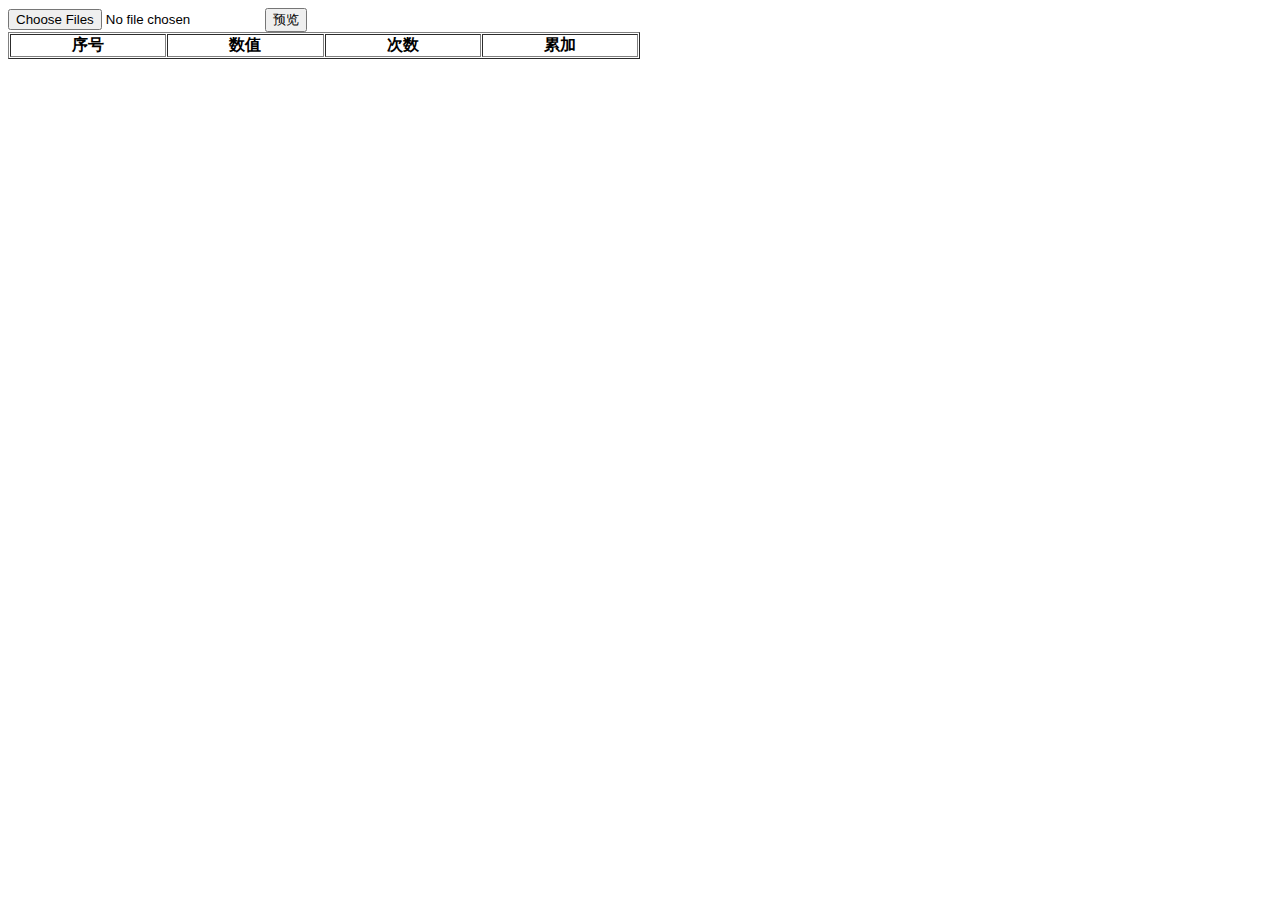
<file: WebContent/FRhtml/mgmt-exce3.html>
<!DOCTYPE html>
 <html lang="en">
	<head>
		<meta charset="utf-8" />
		<meta http-equiv="X-UA-Compatible" content="IE=edge,chrome=1" />
		<title>parseData</title>
		<meta name="description" content="" />
		<meta name="viewport" content="width=device-width; initial-scale=1.0" />
		<script type="text/javascript">
			(function(e,t){function _(e){var t=M[e]={};return v.each(e.split(y),function(e,n){t[n]=!0}),t}function H(e,n,r){if(r===t&&e.nodeType===1){var i="data-"+n.replace(P,"-$1").toLowerCase();r=e.getAttribute(i);if(typeof r=="string"){try{r=r==="true"?!0:r==="false"?!1:r==="null"?null:+r+""===r?+r:D.test(r)?v.parseJSON(r):r}catch(s){}v.data(e,n,r)}else r=t}return r}function B(e){var t;for(t in e){if(t==="data"&&v.isEmptyObject(e[t]))continue;if(t!=="toJSON")return!1}return!0}function et(){return!1}function tt(){return!0}function ut(e){return!e||!e.parentNode||e.parentNode.nodeType===11}function at(e,t){do e=e[t];while(e&&e.nodeType!==1);return e}function ft(e,t,n){t=t||0;if(v.isFunction(t))return v.grep(e,function(e,r){var i=!!t.call(e,r,e);return i===n});if(t.nodeType)return v.grep(e,function(e,r){return e===t===n});if(typeof t=="string"){var r=v.grep(e,function(e){return e.nodeType===1});if(it.test(t))return v.filter(t,r,!n);t=v.filter(t,r)}return v.grep(e,function(e,r){return v.inArray(e,t)>=0===n})}function lt(e){var t=ct.split("|"),n=e.createDocumentFragment();if(n.createElement)while(t.length)n.createElement(t.pop());return n}function Lt(e,t){return e.getElementsByTagName(t)[0]||e.appendChild(e.ownerDocument.createElement(t))}function At(e,t){if(t.nodeType!==1||!v.hasData(e))return;var n,r,i,s=v._data(e),o=v._data(t,s),u=s.events;if(u){delete o.handle,o.events={};for(n in u)for(r=0,i=u[n].length;r<i;r++)v.event.add(t,n,u[n][r])}o.data&&(o.data=v.extend({},o.data))}function Ot(e,t){var n;if(t.nodeType!==1)return;t.clearAttributes&&t.clearAttributes(),t.mergeAttributes&&t.mergeAttributes(e),n=t.nodeName.toLowerCase(),n==="object"?(t.parentNode&&(t.outerHTML=e.outerHTML),v.support.html5Clone&&e.innerHTML&&!v.trim(t.innerHTML)&&(t.innerHTML=e.innerHTML)):n==="input"&&Et.test(e.type)?(t.defaultChecked=t.checked=e.checked,t.value!==e.value&&(t.value=e.value)):n==="option"?t.selected=e.defaultSelected:n==="input"||n==="textarea"?t.defaultValue=e.defaultValue:n==="script"&&t.text!==e.text&&(t.text=e.text),t.removeAttribute(v.expando)}function Mt(e){return typeof e.getElementsByTagName!="undefined"?e.getElementsByTagName("*"):typeof e.querySelectorAll!="undefined"?e.querySelectorAll("*"):[]}function _t(e){Et.test(e.type)&&(e.defaultChecked=e.checked)}function Qt(e,t){if(t in e)return t;var n=t.charAt(0).toUpperCase()+t.slice(1),r=t,i=Jt.length;while(i--){t=Jt[i]+n;if(t in e)return t}return r}function Gt(e,t){return e=t||e,v.css(e,"display")==="none"||!v.contains(e.ownerDocument,e)}function Yt(e,t){var n,r,i=[],s=0,o=e.length;for(;s<o;s++){n=e[s];if(!n.style)continue;i[s]=v._data(n,"olddisplay"),t?(!i[s]&&n.style.display==="none"&&(n.style.display=""),n.style.display===""&&Gt(n)&&(i[s]=v._data(n,"olddisplay",nn(n.nodeName)))):(r=Dt(n,"display"),!i[s]&&r!=="none"&&v._data(n,"olddisplay",r))}for(s=0;s<o;s++){n=e[s];if(!n.style)continue;if(!t||n.style.display==="none"||n.style.display==="")n.style.display=t?i[s]||"":"none"}return e}function Zt(e,t,n){var r=Rt.exec(t);return r?Math.max(0,r[1]-(n||0))+(r[2]||"px"):t}function en(e,t,n,r){var i=n===(r?"border":"content")?4:t==="width"?1:0,s=0;for(;i<4;i+=2)n==="margin"&&(s+=v.css(e,n+$t[i],!0)),r?(n==="content"&&(s-=parseFloat(Dt(e,"padding"+$t[i]))||0),n!=="margin"&&(s-=parseFloat(Dt(e,"border"+$t[i]+"Width"))||0)):(s+=parseFloat(Dt(e,"padding"+$t[i]))||0,n!=="padding"&&(s+=parseFloat(Dt(e,"border"+$t[i]+"Width"))||0));return s}function tn(e,t,n){var r=t==="width"?e.offsetWidth:e.offsetHeight,i=!0,s=v.support.boxSizing&&v.css(e,"boxSizing")==="border-box";if(r<=0||r==null){r=Dt(e,t);if(r<0||r==null)r=e.style[t];if(Ut.test(r))return r;i=s&&(v.support.boxSizingReliable||r===e.style[t]),r=parseFloat(r)||0}return r+en(e,t,n||(s?"border":"content"),i)+"px"}function nn(e){if(Wt[e])return Wt[e];var t=v("<"+e+">").appendTo(i.body),n=t.css("display");t.remove();if(n==="none"||n===""){Pt=i.body.appendChild(Pt||v.extend(i.createElement("iframe"),{frameBorder:0,width:0,height:0}));if(!Ht||!Pt.createElement)Ht=(Pt.contentWindow||Pt.contentDocument).document,Ht.write("<!doctype html><html><body>"),Ht.close();t=Ht.body.appendChild(Ht.createElement(e)),n=Dt(t,"display"),i.body.removeChild(Pt)}return Wt[e]=n,n}function fn(e,t,n,r){var i;if(v.isArray(t))v.each(t,function(t,i){n||sn.test(e)?r(e,i):fn(e+"["+(typeof i=="object"?t:"")+"]",i,n,r)});else if(!n&&v.type(t)==="object")for(i in t)fn(e+"["+i+"]",t[i],n,r);else r(e,t)}function Cn(e){return function(t,n){typeof t!="string"&&(n=t,t="*");var r,i,s,o=t.toLowerCase().split(y),u=0,a=o.length;if(v.isFunction(n))for(;u<a;u++)r=o[u],s=/^\+/.test(r),s&&(r=r.substr(1)||"*"),i=e[r]=e[r]||[],i[s?"unshift":"push"](n)}}function kn(e,n,r,i,s,o){s=s||n.dataTypes[0],o=o||{},o[s]=!0;var u,a=e[s],f=0,l=a?a.length:0,c=e===Sn;for(;f<l&&(c||!u);f++)u=a[f](n,r,i),typeof u=="string"&&(!c||o[u]?u=t:(n.dataTypes.unshift(u),u=kn(e,n,r,i,u,o)));return(c||!u)&&!o["*"]&&(u=kn(e,n,r,i,"*",o)),u}function Ln(e,n){var r,i,s=v.ajaxSettings.flatOptions||{};for(r in n)n[r]!==t&&((s[r]?e:i||(i={}))[r]=n[r]);i&&v.extend(!0,e,i)}function An(e,n,r){var i,s,o,u,a=e.contents,f=e.dataTypes,l=e.responseFields;for(s in l)s in r&&(n[l[s]]=r[s]);while(f[0]==="*")f.shift(),i===t&&(i=e.mimeType||n.getResponseHeader("content-type"));if(i)for(s in a)if(a[s]&&a[s].test(i)){f.unshift(s);break}if(f[0]in r)o=f[0];else{for(s in r){if(!f[0]||e.converters[s+" "+f[0]]){o=s;break}u||(u=s)}o=o||u}if(o)return o!==f[0]&&f.unshift(o),r[o]}function On(e,t){var n,r,i,s,o=e.dataTypes.slice(),u=o[0],a={},f=0;e.dataFilter&&(t=e.dataFilter(t,e.dataType));if(o[1])for(n in e.converters)a[n.toLowerCase()]=e.converters[n];for(;i=o[++f];)if(i!=="*"){if(u!=="*"&&u!==i){n=a[u+" "+i]||a["* "+i];if(!n)for(r in a){s=r.split(" ");if(s[1]===i){n=a[u+" "+s[0]]||a["* "+s[0]];if(n){n===!0?n=a[r]:a[r]!==!0&&(i=s[0],o.splice(f--,0,i));break}}}if(n!==!0)if(n&&e["throws"])t=n(t);else try{t=n(t)}catch(l){return{state:"parsererror",error:n?l:"No conversion from "+u+" to "+i}}}u=i}return{state:"success",data:t}}function Fn(){try{return new e.XMLHttpRequest}catch(t){}}function In(){try{return new e.ActiveXObject("Microsoft.XMLHTTP")}catch(t){}}function $n(){return setTimeout(function(){qn=t},0),qn=v.now()}function Jn(e,t){v.each(t,function(t,n){var r=(Vn[t]||[]).concat(Vn["*"]),i=0,s=r.length;for(;i<s;i++)if(r[i].call(e,t,n))return})}function Kn(e,t,n){var r,i=0,s=0,o=Xn.length,u=v.Deferred().always(function(){delete a.elem}),a=function(){var t=qn||$n(),n=Math.max(0,f.startTime+f.duration-t),r=n/f.duration||0,i=1-r,s=0,o=f.tweens.length;for(;s<o;s++)f.tweens[s].run(i);return u.notifyWith(e,[f,i,n]),i<1&&o?n:(u.resolveWith(e,[f]),!1)},f=u.promise({elem:e,props:v.extend({},t),opts:v.extend(!0,{specialEasing:{}},n),originalProperties:t,originalOptions:n,startTime:qn||$n(),duration:n.duration,tweens:[],createTween:function(t,n,r){var i=v.Tween(e,f.opts,t,n,f.opts.specialEasing[t]||f.opts.easing);return f.tweens.push(i),i},stop:function(t){var n=0,r=t?f.tweens.length:0;for(;n<r;n++)f.tweens[n].run(1);return t?u.resolveWith(e,[f,t]):u.rejectWith(e,[f,t]),this}}),l=f.props;Qn(l,f.opts.specialEasing);for(;i<o;i++){r=Xn[i].call(f,e,l,f.opts);if(r)return r}return Jn(f,l),v.isFunction(f.opts.start)&&f.opts.start.call(e,f),v.fx.timer(v.extend(a,{anim:f,queue:f.opts.queue,elem:e})),f.progress(f.opts.progress).done(f.opts.done,f.opts.complete).fail(f.opts.fail).always(f.opts.always)}function Qn(e,t){var n,r,i,s,o;for(n in e){r=v.camelCase(n),i=t[r],s=e[n],v.isArray(s)&&(i=s[1],s=e[n]=s[0]),n!==r&&(e[r]=s,delete e[n]),o=v.cssHooks[r];if(o&&"expand"in o){s=o.expand(s),delete e[r];for(n in s)n in e||(e[n]=s[n],t[n]=i)}else t[r]=i}}function Gn(e,t,n){var r,i,s,o,u,a,f,l,c,h=this,p=e.style,d={},m=[],g=e.nodeType&&Gt(e);n.queue||(l=v._queueHooks(e,"fx"),l.unqueued==null&&(l.unqueued=0,c=l.empty.fire,l.empty.fire=function(){l.unqueued||c()}),l.unqueued++,h.always(function(){h.always(function(){l.unqueued--,v.queue(e,"fx").length||l.empty.fire()})})),e.nodeType===1&&("height"in t||"width"in t)&&(n.overflow=[p.overflow,p.overflowX,p.overflowY],v.css(e,"display")==="inline"&&v.css(e,"float")==="none"&&(!v.support.inlineBlockNeedsLayout||nn(e.nodeName)==="inline"?p.display="inline-block":p.zoom=1)),n.overflow&&(p.overflow="hidden",v.support.shrinkWrapBlocks||h.done(function(){p.overflow=n.overflow[0],p.overflowX=n.overflow[1],p.overflowY=n.overflow[2]}));for(r in t){s=t[r];if(Un.exec(s)){delete t[r],a=a||s==="toggle";if(s===(g?"hide":"show"))continue;m.push(r)}}o=m.length;if(o){u=v._data(e,"fxshow")||v._data(e,"fxshow",{}),"hidden"in u&&(g=u.hidden),a&&(u.hidden=!g),g?v(e).show():h.done(function(){v(e).hide()}),h.done(function(){var t;v.removeData(e,"fxshow",!0);for(t in d)v.style(e,t,d[t])});for(r=0;r<o;r++)i=m[r],f=h.createTween(i,g?u[i]:0),d[i]=u[i]||v.style(e,i),i in u||(u[i]=f.start,g&&(f.end=f.start,f.start=i==="width"||i==="height"?1:0))}}function Yn(e,t,n,r,i){return new Yn.prototype.init(e,t,n,r,i)}function Zn(e,t){var n,r={height:e},i=0;t=t?1:0;for(;i<4;i+=2-t)n=$t[i],r["margin"+n]=r["padding"+n]=e;return t&&(r.opacity=r.width=e),r}function tr(e){return v.isWindow(e)?e:e.nodeType===9?e.defaultView||e.parentWindow:!1}var n,r,i=e.document,s=e.location,o=e.navigator,u=e.jQuery,a=e.$,f=Array.prototype.push,l=Array.prototype.slice,c=Array.prototype.indexOf,h=Object.prototype.toString,p=Object.prototype.hasOwnProperty,d=String.prototype.trim,v=function(e,t){return new v.fn.init(e,t,n)},m=/[\-+]?(?:\d*\.|)\d+(?:[eE][\-+]?\d+|)/.source,g=/\S/,y=/\s+/,b=/^[\s\uFEFF\xA0]+|[\s\uFEFF\xA0]+$/g,w=/^(?:[^#<]*(<[\w\W]+>)[^>]*$|#([\w\-]*)$)/,E=/^<(\w+)\s*\/?>(?:<\/\1>|)$/,S=/^[\],:{}\s]*$/,x=/(?:^|:|,)(?:\s*\[)+/g,T=/\\(?:["\\\/bfnrt]|u[\da-fA-F]{4})/g,N=/"[^"\\\r\n]*"|true|false|null|-?(?:\d\d*\.|)\d+(?:[eE][\-+]?\d+|)/g,C=/^-ms-/,k=/-([\da-z])/gi,L=function(e,t){return(t+"").toUpperCase()},A=function(){i.addEventListener?(i.removeEventListener("DOMContentLoaded",A,!1),v.ready()):i.readyState==="complete"&&(i.detachEvent("onreadystatechange",A),v.ready())},O={};v.fn=v.prototype={constructor:v,init:function(e,n,r){var s,o,u,a;if(!e)return this;if(e.nodeType)return this.context=this[0]=e,this.length=1,this;if(typeof e=="string"){e.charAt(0)==="<"&&e.charAt(e.length-1)===">"&&e.length>=3?s=[null,e,null]:s=w.exec(e);if(s&&(s[1]||!n)){if(s[1])return n=n instanceof v?n[0]:n,a=n&&n.nodeType?n.ownerDocument||n:i,e=v.parseHTML(s[1],a,!0),E.test(s[1])&&v.isPlainObject(n)&&this.attr.call(e,n,!0),v.merge(this,e);o=i.getElementById(s[2]);if(o&&o.parentNode){if(o.id!==s[2])return r.find(e);this.length=1,this[0]=o}return this.context=i,this.selector=e,this}return!n||n.jquery?(n||r).find(e):this.constructor(n).find(e)}return v.isFunction(e)?r.ready(e):(e.selector!==t&&(this.selector=e.selector,this.context=e.context),v.makeArray(e,this))},selector:"",jquery:"1.8.3",length:0,size:function(){return this.length},toArray:function(){return l.call(this)},get:function(e){return e==null?this.toArray():e<0?this[this.length+e]:this[e]},pushStack:function(e,t,n){var r=v.merge(this.constructor(),e);return r.prevObject=this,r.context=this.context,t==="find"?r.selector=this.selector+(this.selector?" ":"")+n:t&&(r.selector=this.selector+"."+t+"("+n+")"),r},each:function(e,t){return v.each(this,e,t)},ready:function(e){return v.ready.promise().done(e),this},eq:function(e){return e=+e,e===-1?this.slice(e):this.slice(e,e+1)},first:function(){return this.eq(0)},last:function(){return this.eq(-1)},slice:function(){return this.pushStack(l.apply(this,arguments),"slice",l.call(arguments).join(","))},map:function(e){return this.pushStack(v.map(this,function(t,n){return e.call(t,n,t)}))},end:function(){return this.prevObject||this.constructor(null)},push:f,sort:[].sort,splice:[].splice},v.fn.init.prototype=v.fn,v.extend=v.fn.extend=function(){var e,n,r,i,s,o,u=arguments[0]||{},a=1,f=arguments.length,l=!1;typeof u=="boolean"&&(l=u,u=arguments[1]||{},a=2),typeof u!="object"&&!v.isFunction(u)&&(u={}),f===a&&(u=this,--a);for(;a<f;a++)if((e=arguments[a])!=null)for(n in e){r=u[n],i=e[n];if(u===i)continue;l&&i&&(v.isPlainObject(i)||(s=v.isArray(i)))?(s?(s=!1,o=r&&v.isArray(r)?r:[]):o=r&&v.isPlainObject(r)?r:{},u[n]=v.extend(l,o,i)):i!==t&&(u[n]=i)}return u},v.extend({noConflict:function(t){return e.$===v&&(e.$=a),t&&e.jQuery===v&&(e.jQuery=u),v},isReady:!1,readyWait:1,holdReady:function(e){e?v.readyWait++:v.ready(!0)},ready:function(e){if(e===!0?--v.readyWait:v.isReady)return;if(!i.body)return setTimeout(v.ready,1);v.isReady=!0;if(e!==!0&&--v.readyWait>0)return;r.resolveWith(i,[v]),v.fn.trigger&&v(i).trigger("ready").off("ready")},isFunction:function(e){return v.type(e)==="function"},isArray:Array.isArray||function(e){return v.type(e)==="array"},isWindow:function(e){return e!=null&&e==e.window},isNumeric:function(e){return!isNaN(parseFloat(e))&&isFinite(e)},type:function(e){return e==null?String(e):O[h.call(e)]||"object"},isPlainObject:function(e){if(!e||v.type(e)!=="object"||e.nodeType||v.isWindow(e))return!1;try{if(e.constructor&&!p.call(e,"constructor")&&!p.call(e.constructor.prototype,"isPrototypeOf"))return!1}catch(n){return!1}var r;for(r in e);return r===t||p.call(e,r)},isEmptyObject:function(e){var t;for(t in e)return!1;return!0},error:function(e){throw new Error(e)},parseHTML:function(e,t,n){var r;return!e||typeof e!="string"?null:(typeof t=="boolean"&&(n=t,t=0),t=t||i,(r=E.exec(e))?[t.createElement(r[1])]:(r=v.buildFragment([e],t,n?null:[]),v.merge([],(r.cacheable?v.clone(r.fragment):r.fragment).childNodes)))},parseJSON:function(t){if(!t||typeof t!="string")return null;t=v.trim(t);if(e.JSON&&e.JSON.parse)return e.JSON.parse(t);if(S.test(t.replace(T,"@").replace(N,"]").replace(x,"")))return(new Function("return "+t))();v.error("Invalid JSON: "+t)},parseXML:function(n){var r,i;if(!n||typeof n!="string")return null;try{e.DOMParser?(i=new DOMParser,r=i.parseFromString(n,"text/xml")):(r=new ActiveXObject("Microsoft.XMLDOM"),r.async="false",r.loadXML(n))}catch(s){r=t}return(!r||!r.documentElement||r.getElementsByTagName("parsererror").length)&&v.error("Invalid XML: "+n),r},noop:function(){},globalEval:function(t){t&&g.test(t)&&(e.execScript||function(t){e.eval.call(e,t)})(t)},camelCase:function(e){return e.replace(C,"ms-").replace(k,L)},nodeName:function(e,t){return e.nodeName&&e.nodeName.toLowerCase()===t.toLowerCase()},each:function(e,n,r){var i,s=0,o=e.length,u=o===t||v.isFunction(e);if(r){if(u){for(i in e)if(n.apply(e[i],r)===!1)break}else for(;s<o;)if(n.apply(e[s++],r)===!1)break}else if(u){for(i in e)if(n.call(e[i],i,e[i])===!1)break}else for(;s<o;)if(n.call(e[s],s,e[s++])===!1)break;return e},trim:d&&!d.call("\ufeff\u00a0")?function(e){return e==null?"":d.call(e)}:function(e){return e==null?"":(e+"").replace(b,"")},makeArray:function(e,t){var n,r=t||[];return e!=null&&(n=v.type(e),e.length==null||n==="string"||n==="function"||n==="regexp"||v.isWindow(e)?f.call(r,e):v.merge(r,e)),r},inArray:function(e,t,n){var r;if(t){if(c)return c.call(t,e,n);r=t.length,n=n?n<0?Math.max(0,r+n):n:0;for(;n<r;n++)if(n in t&&t[n]===e)return n}return-1},merge:function(e,n){var r=n.length,i=e.length,s=0;if(typeof r=="number")for(;s<r;s++)e[i++]=n[s];else while(n[s]!==t)e[i++]=n[s++];return e.length=i,e},grep:function(e,t,n){var r,i=[],s=0,o=e.length;n=!!n;for(;s<o;s++)r=!!t(e[s],s),n!==r&&i.push(e[s]);return i},map:function(e,n,r){var i,s,o=[],u=0,a=e.length,f=e instanceof v||a!==t&&typeof a=="number"&&(a>0&&e[0]&&e[a-1]||a===0||v.isArray(e));if(f)for(;u<a;u++)i=n(e[u],u,r),i!=null&&(o[o.length]=i);else for(s in e)i=n(e[s],s,r),i!=null&&(o[o.length]=i);return o.concat.apply([],o)},guid:1,proxy:function(e,n){var r,i,s;return typeof n=="string"&&(r=e[n],n=e,e=r),v.isFunction(e)?(i=l.call(arguments,2),s=function(){return e.apply(n,i.concat(l.call(arguments)))},s.guid=e.guid=e.guid||v.guid++,s):t},access:function(e,n,r,i,s,o,u){var a,f=r==null,l=0,c=e.length;if(r&&typeof r=="object"){for(l in r)v.access(e,n,l,r[l],1,o,i);s=1}else if(i!==t){a=u===t&&v.isFunction(i),f&&(a?(a=n,n=function(e,t,n){return a.call(v(e),n)}):(n.call(e,i),n=null));if(n)for(;l<c;l++)n(e[l],r,a?i.call(e[l],l,n(e[l],r)):i,u);s=1}return s?e:f?n.call(e):c?n(e[0],r):o},now:function(){return(new Date).getTime()}}),v.ready.promise=function(t){if(!r){r=v.Deferred();if(i.readyState==="complete")setTimeout(v.ready,1);else if(i.addEventListener)i.addEventListener("DOMContentLoaded",A,!1),e.addEventListener("load",v.ready,!1);else{i.attachEvent("onreadystatechange",A),e.attachEvent("onload",v.ready);var n=!1;try{n=e.frameElement==null&&i.documentElement}catch(s){}n&&n.doScroll&&function o(){if(!v.isReady){try{n.doScroll("left")}catch(e){return setTimeout(o,50)}v.ready()}}()}}return r.promise(t)},v.each("Boolean Number String Function Array Date RegExp Object".split(" "),function(e,t){O["[object "+t+"]"]=t.toLowerCase()}),n=v(i);var M={};v.Callbacks=function(e){e=typeof e=="string"?M[e]||_(e):v.extend({},e);var n,r,i,s,o,u,a=[],f=!e.once&&[],l=function(t){n=e.memory&&t,r=!0,u=s||0,s=0,o=a.length,i=!0;for(;a&&u<o;u++)if(a[u].apply(t[0],t[1])===!1&&e.stopOnFalse){n=!1;break}i=!1,a&&(f?f.length&&l(f.shift()):n?a=[]:c.disable())},c={add:function(){if(a){var t=a.length;(function r(t){v.each(t,function(t,n){var i=v.type(n);i==="function"?(!e.unique||!c.has(n))&&a.push(n):n&&n.length&&i!=="string"&&r(n)})})(arguments),i?o=a.length:n&&(s=t,l(n))}return this},remove:function(){return a&&v.each(arguments,function(e,t){var n;while((n=v.inArray(t,a,n))>-1)a.splice(n,1),i&&(n<=o&&o--,n<=u&&u--)}),this},has:function(e){return v.inArray(e,a)>-1},empty:function(){return a=[],this},disable:function(){return a=f=n=t,this},disabled:function(){return!a},lock:function(){return f=t,n||c.disable(),this},locked:function(){return!f},fireWith:function(e,t){return t=t||[],t=[e,t.slice?t.slice():t],a&&(!r||f)&&(i?f.push(t):l(t)),this},fire:function(){return c.fireWith(this,arguments),this},fired:function(){return!!r}};return c},v.extend({Deferred:function(e){var t=[["resolve","done",v.Callbacks("once memory"),"resolved"],["reject","fail",v.Callbacks("once memory"),"rejected"],["notify","progress",v.Callbacks("memory")]],n="pending",r={state:function(){return n},always:function(){return i.done(arguments).fail(arguments),this},then:function(){var e=arguments;return v.Deferred(function(n){v.each(t,function(t,r){var s=r[0],o=e[t];i[r[1]](v.isFunction(o)?function(){var e=o.apply(this,arguments);e&&v.isFunction(e.promise)?e.promise().done(n.resolve).fail(n.reject).progress(n.notify):n[s+"With"](this===i?n:this,[e])}:n[s])}),e=null}).promise()},promise:function(e){return e!=null?v.extend(e,r):r}},i={};return r.pipe=r.then,v.each(t,function(e,s){var o=s[2],u=s[3];r[s[1]]=o.add,u&&o.add(function(){n=u},t[e^1][2].disable,t[2][2].lock),i[s[0]]=o.fire,i[s[0]+"With"]=o.fireWith}),r.promise(i),e&&e.call(i,i),i},when:function(e){var t=0,n=l.call(arguments),r=n.length,i=r!==1||e&&v.isFunction(e.promise)?r:0,s=i===1?e:v.Deferred(),o=function(e,t,n){return function(r){t[e]=this,n[e]=arguments.length>1?l.call(arguments):r,n===u?s.notifyWith(t,n):--i||s.resolveWith(t,n)}},u,a,f;if(r>1){u=new Array(r),a=new Array(r),f=new Array(r);for(;t<r;t++)n[t]&&v.isFunction(n[t].promise)?n[t].promise().done(o(t,f,n)).fail(s.reject).progress(o(t,a,u)):--i}return i||s.resolveWith(f,n),s.promise()}}),v.support=function(){var t,n,r,s,o,u,a,f,l,c,h,p=i.createElement("div");p.setAttribute("className","t"),p.innerHTML="  <link/><table></table><a href='/a'>a</a><input type='checkbox'/>",n=p.getElementsByTagName("*"),r=p.getElementsByTagName("a")[0];if(!n||!r||!n.length)return{};s=i.createElement("select"),o=s.appendChild(i.createElement("option")),u=p.getElementsByTagName("input")[0],r.style.cssText="top:1px;float:left;opacity:.5",t={leadingWhitespace:p.firstChild.nodeType===3,tbody:!p.getElementsByTagName("tbody").length,htmlSerialize:!!p.getElementsByTagName("link").length,style:/top/.test(r.getAttribute("style")),hrefNormalized:r.getAttribute("href")==="/a",opacity:/^0.5/.test(r.style.opacity),cssFloat:!!r.style.cssFloat,checkOn:u.value==="on",optSelected:o.selected,getSetAttribute:p.className!=="t",enctype:!!i.createElement("form").enctype,html5Clone:i.createElement("nav").cloneNode(!0).outerHTML!=="<:nav></:nav>",boxModel:i.compatMode==="CSS1Compat",submitBubbles:!0,changeBubbles:!0,focusinBubbles:!1,deleteExpando:!0,noCloneEvent:!0,inlineBlockNeedsLayout:!1,shrinkWrapBlocks:!1,reliableMarginRight:!0,boxSizingReliable:!0,pixelPosition:!1},u.checked=!0,t.noCloneChecked=u.cloneNode(!0).checked,s.disabled=!0,t.optDisabled=!o.disabled;try{delete p.test}catch(d){t.deleteExpando=!1}!p.addEventListener&&p.attachEvent&&p.fireEvent&&(p.attachEvent("onclick",h=function(){t.noCloneEvent=!1}),p.cloneNode(!0).fireEvent("onclick"),p.detachEvent("onclick",h)),u=i.createElement("input"),u.value="t",u.setAttribute("type","radio"),t.radioValue=u.value==="t",u.setAttribute("checked","checked"),u.setAttribute("name","t"),p.appendChild(u),a=i.createDocumentFragment(),a.appendChild(p.lastChild),t.checkClone=a.cloneNode(!0).cloneNode(!0).lastChild.checked,t.appendChecked=u.checked,a.removeChild(u),a.appendChild(p);if(p.attachEvent)for(l in{submit:!0,change:!0,focusin:!0})f="on"+l,c=f in p,c||(p.setAttribute(f,"return;"),c=typeof p[f]=="function"),t[l+"Bubbles"]=c;return v(function(){var n,r,s,o,u="padding:0;margin:0;border:0;display:block;overflow:hidden;",a=i.getElementsByTagName("body")[0];if(!a)return;n=i.createElement("div"),n.style.cssText="visibility:hidden;border:0;width:0;height:0;position:static;top:0;margin-top:1px",a.insertBefore(n,a.firstChild),r=i.createElement("div"),n.appendChild(r),r.innerHTML="<table><tr><td></td><td>t</td></tr></table>",s=r.getElementsByTagName("td"),s[0].style.cssText="padding:0;margin:0;border:0;display:none",c=s[0].offsetHeight===0,s[0].style.display="",s[1].style.display="none",t.reliableHiddenOffsets=c&&s[0].offsetHeight===0,r.innerHTML="",r.style.cssText="box-sizing:border-box;-moz-box-sizing:border-box;-webkit-box-sizing:border-box;padding:1px;border:1px;display:block;width:4px;margin-top:1%;position:absolute;top:1%;",t.boxSizing=r.offsetWidth===4,t.doesNotIncludeMarginInBodyOffset=a.offsetTop!==1,e.getComputedStyle&&(t.pixelPosition=(e.getComputedStyle(r,null)||{}).top!=="1%",t.boxSizingReliable=(e.getComputedStyle(r,null)||{width:"4px"}).width==="4px",o=i.createElement("div"),o.style.cssText=r.style.cssText=u,o.style.marginRight=o.style.width="0",r.style.width="1px",r.appendChild(o),t.reliableMarginRight=!parseFloat((e.getComputedStyle(o,null)||{}).marginRight)),typeof r.style.zoom!="undefined"&&(r.innerHTML="",r.style.cssText=u+"width:1px;padding:1px;display:inline;zoom:1",t.inlineBlockNeedsLayout=r.offsetWidth===3,r.style.display="block",r.style.overflow="visible",r.innerHTML="<div></div>",r.firstChild.style.width="5px",t.shrinkWrapBlocks=r.offsetWidth!==3,n.style.zoom=1),a.removeChild(n),n=r=s=o=null}),a.removeChild(p),n=r=s=o=u=a=p=null,t}();var D=/(?:\{[\s\S]*\}|\[[\s\S]*\])$/,P=/([A-Z])/g;v.extend({cache:{},deletedIds:[],uuid:0,expando:"jQuery"+(v.fn.jquery+Math.random()).replace(/\D/g,""),noData:{embed:!0,object:"clsid:D27CDB6E-AE6D-11cf-96B8-444553540000",applet:!0},hasData:function(e){return e=e.nodeType?v.cache[e[v.expando]]:e[v.expando],!!e&&!B(e)},data:function(e,n,r,i){if(!v.acceptData(e))return;var s,o,u=v.expando,a=typeof n=="string",f=e.nodeType,l=f?v.cache:e,c=f?e[u]:e[u]&&u;if((!c||!l[c]||!i&&!l[c].data)&&a&&r===t)return;c||(f?e[u]=c=v.deletedIds.pop()||v.guid++:c=u),l[c]||(l[c]={},f||(l[c].toJSON=v.noop));if(typeof n=="object"||typeof n=="function")i?l[c]=v.extend(l[c],n):l[c].data=v.extend(l[c].data,n);return s=l[c],i||(s.data||(s.data={}),s=s.data),r!==t&&(s[v.camelCase(n)]=r),a?(o=s[n],o==null&&(o=s[v.camelCase(n)])):o=s,o},removeData:function(e,t,n){if(!v.acceptData(e))return;var r,i,s,o=e.nodeType,u=o?v.cache:e,a=o?e[v.expando]:v.expando;if(!u[a])return;if(t){r=n?u[a]:u[a].data;if(r){v.isArray(t)||(t in r?t=[t]:(t=v.camelCase(t),t in r?t=[t]:t=t.split(" ")));for(i=0,s=t.length;i<s;i++)delete r[t[i]];if(!(n?B:v.isEmptyObject)(r))return}}if(!n){delete u[a].data;if(!B(u[a]))return}o?v.cleanData([e],!0):v.support.deleteExpando||u!=u.window?delete u[a]:u[a]=null},_data:function(e,t,n){return v.data(e,t,n,!0)},acceptData:function(e){var t=e.nodeName&&v.noData[e.nodeName.toLowerCase()];return!t||t!==!0&&e.getAttribute("classid")===t}}),v.fn.extend({data:function(e,n){var r,i,s,o,u,a=this[0],f=0,l=null;if(e===t){if(this.length){l=v.data(a);if(a.nodeType===1&&!v._data(a,"parsedAttrs")){s=a.attributes;for(u=s.length;f<u;f++)o=s[f].name,o.indexOf("data-")||(o=v.camelCase(o.substring(5)),H(a,o,l[o]));v._data(a,"parsedAttrs",!0)}}return l}return typeof e=="object"?this.each(function(){v.data(this,e)}):(r=e.split(".",2),r[1]=r[1]?"."+r[1]:"",i=r[1]+"!",v.access(this,function(n){if(n===t)return l=this.triggerHandler("getData"+i,[r[0]]),l===t&&a&&(l=v.data(a,e),l=H(a,e,l)),l===t&&r[1]?this.data(r[0]):l;r[1]=n,this.each(function(){var t=v(this);t.triggerHandler("setData"+i,r),v.data(this,e,n),t.triggerHandler("changeData"+i,r)})},null,n,arguments.length>1,null,!1))},removeData:function(e){return this.each(function(){v.removeData(this,e)})}}),v.extend({queue:function(e,t,n){var r;if(e)return t=(t||"fx")+"queue",r=v._data(e,t),n&&(!r||v.isArray(n)?r=v._data(e,t,v.makeArray(n)):r.push(n)),r||[]},dequeue:function(e,t){t=t||"fx";var n=v.queue(e,t),r=n.length,i=n.shift(),s=v._queueHooks(e,t),o=function(){v.dequeue(e,t)};i==="inprogress"&&(i=n.shift(),r--),i&&(t==="fx"&&n.unshift("inprogress"),delete s.stop,i.call(e,o,s)),!r&&s&&s.empty.fire()},_queueHooks:function(e,t){var n=t+"queueHooks";return v._data(e,n)||v._data(e,n,{empty:v.Callbacks("once memory").add(function(){v.removeData(e,t+"queue",!0),v.removeData(e,n,!0)})})}}),v.fn.extend({queue:function(e,n){var r=2;return typeof e!="string"&&(n=e,e="fx",r--),arguments.length<r?v.queue(this[0],e):n===t?this:this.each(function(){var t=v.queue(this,e,n);v._queueHooks(this,e),e==="fx"&&t[0]!=="inprogress"&&v.dequeue(this,e)})},dequeue:function(e){return this.each(function(){v.dequeue(this,e)})},delay:function(e,t){return e=v.fx?v.fx.speeds[e]||e:e,t=t||"fx",this.queue(t,function(t,n){var r=setTimeout(t,e);n.stop=function(){clearTimeout(r)}})},clearQueue:function(e){return this.queue(e||"fx",[])},promise:function(e,n){var r,i=1,s=v.Deferred(),o=this,u=this.length,a=function(){--i||s.resolveWith(o,[o])};typeof e!="string"&&(n=e,e=t),e=e||"fx";while(u--)r=v._data(o[u],e+"queueHooks"),r&&r.empty&&(i++,r.empty.add(a));return a(),s.promise(n)}});var j,F,I,q=/[\t\r\n]/g,R=/\r/g,U=/^(?:button|input)$/i,z=/^(?:button|input|object|select|textarea)$/i,W=/^a(?:rea|)$/i,X=/^(?:autofocus|autoplay|async|checked|controls|defer|disabled|hidden|loop|multiple|open|readonly|required|scoped|selected)$/i,V=v.support.getSetAttribute;v.fn.extend({attr:function(e,t){return v.access(this,v.attr,e,t,arguments.length>1)},removeAttr:function(e){return this.each(function(){v.removeAttr(this,e)})},prop:function(e,t){return v.access(this,v.prop,e,t,arguments.length>1)},removeProp:function(e){return e=v.propFix[e]||e,this.each(function(){try{this[e]=t,delete this[e]}catch(n){}})},addClass:function(e){var t,n,r,i,s,o,u;if(v.isFunction(e))return this.each(function(t){v(this).addClass(e.call(this,t,this.className))});if(e&&typeof e=="string"){t=e.split(y);for(n=0,r=this.length;n<r;n++){i=this[n];if(i.nodeType===1)if(!i.className&&t.length===1)i.className=e;else{s=" "+i.className+" ";for(o=0,u=t.length;o<u;o++)s.indexOf(" "+t[o]+" ")<0&&(s+=t[o]+" ");i.className=v.trim(s)}}}return this},removeClass:function(e){var n,r,i,s,o,u,a;if(v.isFunction(e))return this.each(function(t){v(this).removeClass(e.call(this,t,this.className))});if(e&&typeof e=="string"||e===t){n=(e||"").split(y);for(u=0,a=this.length;u<a;u++){i=this[u];if(i.nodeType===1&&i.className){r=(" "+i.className+" ").replace(q," ");for(s=0,o=n.length;s<o;s++)while(r.indexOf(" "+n[s]+" ")>=0)r=r.replace(" "+n[s]+" "," ");i.className=e?v.trim(r):""}}}return this},toggleClass:function(e,t){var n=typeof e,r=typeof t=="boolean";return v.isFunction(e)?this.each(function(n){v(this).toggleClass(e.call(this,n,this.className,t),t)}):this.each(function(){if(n==="string"){var i,s=0,o=v(this),u=t,a=e.split(y);while(i=a[s++])u=r?u:!o.hasClass(i),o[u?"addClass":"removeClass"](i)}else if(n==="undefined"||n==="boolean")this.className&&v._data(this,"__className__",this.className),this.className=this.className||e===!1?"":v._data(this,"__className__")||""})},hasClass:function(e){var t=" "+e+" ",n=0,r=this.length;for(;n<r;n++)if(this[n].nodeType===1&&(" "+this[n].className+" ").replace(q," ").indexOf(t)>=0)return!0;return!1},val:function(e){var n,r,i,s=this[0];if(!arguments.length){if(s)return n=v.valHooks[s.type]||v.valHooks[s.nodeName.toLowerCase()],n&&"get"in n&&(r=n.get(s,"value"))!==t?r:(r=s.value,typeof r=="string"?r.replace(R,""):r==null?"":r);return}return i=v.isFunction(e),this.each(function(r){var s,o=v(this);if(this.nodeType!==1)return;i?s=e.call(this,r,o.val()):s=e,s==null?s="":typeof s=="number"?s+="":v.isArray(s)&&(s=v.map(s,function(e){return e==null?"":e+""})),n=v.valHooks[this.type]||v.valHooks[this.nodeName.toLowerCase()];if(!n||!("set"in n)||n.set(this,s,"value")===t)this.value=s})}}),v.extend({valHooks:{option:{get:function(e){var t=e.attributes.value;return!t||t.specified?e.value:e.text}},select:{get:function(e){var t,n,r=e.options,i=e.selectedIndex,s=e.type==="select-one"||i<0,o=s?null:[],u=s?i+1:r.length,a=i<0?u:s?i:0;for(;a<u;a++){n=r[a];if((n.selected||a===i)&&(v.support.optDisabled?!n.disabled:n.getAttribute("disabled")===null)&&(!n.parentNode.disabled||!v.nodeName(n.parentNode,"optgroup"))){t=v(n).val();if(s)return t;o.push(t)}}return o},set:function(e,t){var n=v.makeArray(t);return v(e).find("option").each(function(){this.selected=v.inArray(v(this).val(),n)>=0}),n.length||(e.selectedIndex=-1),n}}},attrFn:{},attr:function(e,n,r,i){var s,o,u,a=e.nodeType;if(!e||a===3||a===8||a===2)return;if(i&&v.isFunction(v.fn[n]))return v(e)[n](r);if(typeof e.getAttribute=="undefined")return v.prop(e,n,r);u=a!==1||!v.isXMLDoc(e),u&&(n=n.toLowerCase(),o=v.attrHooks[n]||(X.test(n)?F:j));if(r!==t){if(r===null){v.removeAttr(e,n);return}return o&&"set"in o&&u&&(s=o.set(e,r,n))!==t?s:(e.setAttribute(n,r+""),r)}return o&&"get"in o&&u&&(s=o.get(e,n))!==null?s:(s=e.getAttribute(n),s===null?t:s)},removeAttr:function(e,t){var n,r,i,s,o=0;if(t&&e.nodeType===1){r=t.split(y);for(;o<r.length;o++)i=r[o],i&&(n=v.propFix[i]||i,s=X.test(i),s||v.attr(e,i,""),e.removeAttribute(V?i:n),s&&n in e&&(e[n]=!1))}},attrHooks:{type:{set:function(e,t){if(U.test(e.nodeName)&&e.parentNode)v.error("type property can't be changed");else if(!v.support.radioValue&&t==="radio"&&v.nodeName(e,"input")){var n=e.value;return e.setAttribute("type",t),n&&(e.value=n),t}}},value:{get:function(e,t){return j&&v.nodeName(e,"button")?j.get(e,t):t in e?e.value:null},set:function(e,t,n){if(j&&v.nodeName(e,"button"))return j.set(e,t,n);e.value=t}}},propFix:{tabindex:"tabIndex",readonly:"readOnly","for":"htmlFor","class":"className",maxlength:"maxLength",cellspacing:"cellSpacing",cellpadding:"cellPadding",rowspan:"rowSpan",colspan:"colSpan",usemap:"useMap",frameborder:"frameBorder",contenteditable:"contentEditable"},prop:function(e,n,r){var i,s,o,u=e.nodeType;if(!e||u===3||u===8||u===2)return;return o=u!==1||!v.isXMLDoc(e),o&&(n=v.propFix[n]||n,s=v.propHooks[n]),r!==t?s&&"set"in s&&(i=s.set(e,r,n))!==t?i:e[n]=r:s&&"get"in s&&(i=s.get(e,n))!==null?i:e[n]},propHooks:{tabIndex:{get:function(e){var n=e.getAttributeNode("tabindex");return n&&n.specified?parseInt(n.value,10):z.test(e.nodeName)||W.test(e.nodeName)&&e.href?0:t}}}}),F={get:function(e,n){var r,i=v.prop(e,n);return i===!0||typeof i!="boolean"&&(r=e.getAttributeNode(n))&&r.nodeValue!==!1?n.toLowerCase():t},set:function(e,t,n){var r;return t===!1?v.removeAttr(e,n):(r=v.propFix[n]||n,r in e&&(e[r]=!0),e.setAttribute(n,n.toLowerCase())),n}},V||(I={name:!0,id:!0,coords:!0},j=v.valHooks.button={get:function(e,n){var r;return r=e.getAttributeNode(n),r&&(I[n]?r.value!=="":r.specified)?r.value:t},set:function(e,t,n){var r=e.getAttributeNode(n);return r||(r=i.createAttribute(n),e.setAttributeNode(r)),r.value=t+""}},v.each(["width","height"],function(e,t){v.attrHooks[t]=v.extend(v.attrHooks[t],{set:function(e,n){if(n==="")return e.setAttribute(t,"auto"),n}})}),v.attrHooks.contenteditable={get:j.get,set:function(e,t,n){t===""&&(t="false"),j.set(e,t,n)}}),v.support.hrefNormalized||v.each(["href","src","width","height"],function(e,n){v.attrHooks[n]=v.extend(v.attrHooks[n],{get:function(e){var r=e.getAttribute(n,2);return r===null?t:r}})}),v.support.style||(v.attrHooks.style={get:function(e){return e.style.cssText.toLowerCase()||t},set:function(e,t){return e.style.cssText=t+""}}),v.support.optSelected||(v.propHooks.selected=v.extend(v.propHooks.selected,{get:function(e){var t=e.parentNode;return t&&(t.selectedIndex,t.parentNode&&t.parentNode.selectedIndex),null}})),v.support.enctype||(v.propFix.enctype="encoding"),v.support.checkOn||v.each(["radio","checkbox"],function(){v.valHooks[this]={get:function(e){return e.getAttribute("value")===null?"on":e.value}}}),v.each(["radio","checkbox"],function(){v.valHooks[this]=v.extend(v.valHooks[this],{set:function(e,t){if(v.isArray(t))return e.checked=v.inArray(v(e).val(),t)>=0}})});var $=/^(?:textarea|input|select)$/i,J=/^([^\.]*|)(?:\.(.+)|)$/,K=/(?:^|\s)hover(\.\S+|)\b/,Q=/^key/,G=/^(?:mouse|contextmenu)|click/,Y=/^(?:focusinfocus|focusoutblur)$/,Z=function(e){return v.event.special.hover?e:e.replace(K,"mouseenter$1 mouseleave$1")};v.event={add:function(e,n,r,i,s){var o,u,a,f,l,c,h,p,d,m,g;if(e.nodeType===3||e.nodeType===8||!n||!r||!(o=v._data(e)))return;r.handler&&(d=r,r=d.handler,s=d.selector),r.guid||(r.guid=v.guid++),a=o.events,a||(o.events=a={}),u=o.handle,u||(o.handle=u=function(e){return typeof v=="undefined"||!!e&&v.event.triggered===e.type?t:v.event.dispatch.apply(u.elem,arguments)},u.elem=e),n=v.trim(Z(n)).split(" ");for(f=0;f<n.length;f++){l=J.exec(n[f])||[],c=l[1],h=(l[2]||"").split(".").sort(),g=v.event.special[c]||{},c=(s?g.delegateType:g.bindType)||c,g=v.event.special[c]||{},p=v.extend({type:c,origType:l[1],data:i,handler:r,guid:r.guid,selector:s,needsContext:s&&v.expr.match.needsContext.test(s),namespace:h.join(".")},d),m=a[c];if(!m){m=a[c]=[],m.delegateCount=0;if(!g.setup||g.setup.call(e,i,h,u)===!1)e.addEventListener?e.addEventListener(c,u,!1):e.attachEvent&&e.attachEvent("on"+c,u)}g.add&&(g.add.call(e,p),p.handler.guid||(p.handler.guid=r.guid)),s?m.splice(m.delegateCount++,0,p):m.push(p),v.event.global[c]=!0}e=null},global:{},remove:function(e,t,n,r,i){var s,o,u,a,f,l,c,h,p,d,m,g=v.hasData(e)&&v._data(e);if(!g||!(h=g.events))return;t=v.trim(Z(t||"")).split(" ");for(s=0;s<t.length;s++){o=J.exec(t[s])||[],u=a=o[1],f=o[2];if(!u){for(u in h)v.event.remove(e,u+t[s],n,r,!0);continue}p=v.event.special[u]||{},u=(r?p.delegateType:p.bindType)||u,d=h[u]||[],l=d.length,f=f?new RegExp("(^|\\.)"+f.split(".").sort().join("\\.(?:.*\\.|)")+"(\\.|$)"):null;for(c=0;c<d.length;c++)m=d[c],(i||a===m.origType)&&(!n||n.guid===m.guid)&&(!f||f.test(m.namespace))&&(!r||r===m.selector||r==="**"&&m.selector)&&(d.splice(c--,1),m.selector&&d.delegateCount--,p.remove&&p.remove.call(e,m));d.length===0&&l!==d.length&&((!p.teardown||p.teardown.call(e,f,g.handle)===!1)&&v.removeEvent(e,u,g.handle),delete h[u])}v.isEmptyObject(h)&&(delete g.handle,v.removeData(e,"events",!0))},customEvent:{getData:!0,setData:!0,changeData:!0},trigger:function(n,r,s,o){if(!s||s.nodeType!==3&&s.nodeType!==8){var u,a,f,l,c,h,p,d,m,g,y=n.type||n,b=[];if(Y.test(y+v.event.triggered))return;y.indexOf("!")>=0&&(y=y.slice(0,-1),a=!0),y.indexOf(".")>=0&&(b=y.split("."),y=b.shift(),b.sort());if((!s||v.event.customEvent[y])&&!v.event.global[y])return;n=typeof n=="object"?n[v.expando]?n:new v.Event(y,n):new v.Event(y),n.type=y,n.isTrigger=!0,n.exclusive=a,n.namespace=b.join("."),n.namespace_re=n.namespace?new RegExp("(^|\\.)"+b.join("\\.(?:.*\\.|)")+"(\\.|$)"):null,h=y.indexOf(":")<0?"on"+y:"";if(!s){u=v.cache;for(f in u)u[f].events&&u[f].events[y]&&v.event.trigger(n,r,u[f].handle.elem,!0);return}n.result=t,n.target||(n.target=s),r=r!=null?v.makeArray(r):[],r.unshift(n),p=v.event.special[y]||{};if(p.trigger&&p.trigger.apply(s,r)===!1)return;m=[[s,p.bindType||y]];if(!o&&!p.noBubble&&!v.isWindow(s)){g=p.delegateType||y,l=Y.test(g+y)?s:s.parentNode;for(c=s;l;l=l.parentNode)m.push([l,g]),c=l;c===(s.ownerDocument||i)&&m.push([c.defaultView||c.parentWindow||e,g])}for(f=0;f<m.length&&!n.isPropagationStopped();f++)l=m[f][0],n.type=m[f][1],d=(v._data(l,"events")||{})[n.type]&&v._data(l,"handle"),d&&d.apply(l,r),d=h&&l[h],d&&v.acceptData(l)&&d.apply&&d.apply(l,r)===!1&&n.preventDefault();return n.type=y,!o&&!n.isDefaultPrevented()&&(!p._default||p._default.apply(s.ownerDocument,r)===!1)&&(y!=="click"||!v.nodeName(s,"a"))&&v.acceptData(s)&&h&&s[y]&&(y!=="focus"&&y!=="blur"||n.target.offsetWidth!==0)&&!v.isWindow(s)&&(c=s[h],c&&(s[h]=null),v.event.triggered=y,s[y](),v.event.triggered=t,c&&(s[h]=c)),n.result}return},dispatch:function(n){n=v.event.fix(n||e.event);var r,i,s,o,u,a,f,c,h,p,d=(v._data(this,"events")||{})[n.type]||[],m=d.delegateCount,g=l.call(arguments),y=!n.exclusive&&!n.namespace,b=v.event.special[n.type]||{},w=[];g[0]=n,n.delegateTarget=this;if(b.preDispatch&&b.preDispatch.call(this,n)===!1)return;if(m&&(!n.button||n.type!=="click"))for(s=n.target;s!=this;s=s.parentNode||this)if(s.disabled!==!0||n.type!=="click"){u={},f=[];for(r=0;r<m;r++)c=d[r],h=c.selector,u[h]===t&&(u[h]=c.needsContext?v(h,this).index(s)>=0:v.find(h,this,null,[s]).length),u[h]&&f.push(c);f.length&&w.push({elem:s,matches:f})}d.length>m&&w.push({elem:this,matches:d.slice(m)});for(r=0;r<w.length&&!n.isPropagationStopped();r++){a=w[r],n.currentTarget=a.elem;for(i=0;i<a.matches.length&&!n.isImmediatePropagationStopped();i++){c=a.matches[i];if(y||!n.namespace&&!c.namespace||n.namespace_re&&n.namespace_re.test(c.namespace))n.data=c.data,n.handleObj=c,o=((v.event.special[c.origType]||{}).handle||c.handler).apply(a.elem,g),o!==t&&(n.result=o,o===!1&&(n.preventDefault(),n.stopPropagation()))}}return b.postDispatch&&b.postDispatch.call(this,n),n.result},props:"attrChange attrName relatedNode srcElement altKey bubbles cancelable ctrlKey currentTarget eventPhase metaKey relatedTarget shiftKey target timeStamp view which".split(" "),fixHooks:{},keyHooks:{props:"char charCode key keyCode".split(" "),filter:function(e,t){return e.which==null&&(e.which=t.charCode!=null?t.charCode:t.keyCode),e}},mouseHooks:{props:"button buttons clientX clientY fromElement offsetX offsetY pageX pageY screenX screenY toElement".split(" "),filter:function(e,n){var r,s,o,u=n.button,a=n.fromElement;return e.pageX==null&&n.clientX!=null&&(r=e.target.ownerDocument||i,s=r.documentElement,o=r.body,e.pageX=n.clientX+(s&&s.scrollLeft||o&&o.scrollLeft||0)-(s&&s.clientLeft||o&&o.clientLeft||0),e.pageY=n.clientY+(s&&s.scrollTop||o&&o.scrollTop||0)-(s&&s.clientTop||o&&o.clientTop||0)),!e.relatedTarget&&a&&(e.relatedTarget=a===e.target?n.toElement:a),!e.which&&u!==t&&(e.which=u&1?1:u&2?3:u&4?2:0),e}},fix:function(e){if(e[v.expando])return e;var t,n,r=e,s=v.event.fixHooks[e.type]||{},o=s.props?this.props.concat(s.props):this.props;e=v.Event(r);for(t=o.length;t;)n=o[--t],e[n]=r[n];return e.target||(e.target=r.srcElement||i),e.target.nodeType===3&&(e.target=e.target.parentNode),e.metaKey=!!e.metaKey,s.filter?s.filter(e,r):e},special:{load:{noBubble:!0},focus:{delegateType:"focusin"},blur:{delegateType:"focusout"},beforeunload:{setup:function(e,t,n){v.isWindow(this)&&(this.onbeforeunload=n)},teardown:function(e,t){this.onbeforeunload===t&&(this.onbeforeunload=null)}}},simulate:function(e,t,n,r){var i=v.extend(new v.Event,n,{type:e,isSimulated:!0,originalEvent:{}});r?v.event.trigger(i,null,t):v.event.dispatch.call(t,i),i.isDefaultPrevented()&&n.preventDefault()}},v.event.handle=v.event.dispatch,v.removeEvent=i.removeEventListener?function(e,t,n){e.removeEventListener&&e.removeEventListener(t,n,!1)}:function(e,t,n){var r="on"+t;e.detachEvent&&(typeof e[r]=="undefined"&&(e[r]=null),e.detachEvent(r,n))},v.Event=function(e,t){if(!(this instanceof v.Event))return new v.Event(e,t);e&&e.type?(this.originalEvent=e,this.type=e.type,this.isDefaultPrevented=e.defaultPrevented||e.returnValue===!1||e.getPreventDefault&&e.getPreventDefault()?tt:et):this.type=e,t&&v.extend(this,t),this.timeStamp=e&&e.timeStamp||v.now(),this[v.expando]=!0},v.Event.prototype={preventDefault:function(){this.isDefaultPrevented=tt;var e=this.originalEvent;if(!e)return;e.preventDefault?e.preventDefault():e.returnValue=!1},stopPropagation:function(){this.isPropagationStopped=tt;var e=this.originalEvent;if(!e)return;e.stopPropagation&&e.stopPropagation(),e.cancelBubble=!0},stopImmediatePropagation:function(){this.isImmediatePropagationStopped=tt,this.stopPropagation()},isDefaultPrevented:et,isPropagationStopped:et,isImmediatePropagationStopped:et},v.each({mouseenter:"mouseover",mouseleave:"mouseout"},function(e,t){v.event.special[e]={delegateType:t,bindType:t,handle:function(e){var n,r=this,i=e.relatedTarget,s=e.handleObj,o=s.selector;if(!i||i!==r&&!v.contains(r,i))e.type=s.origType,n=s.handler.apply(this,arguments),e.type=t;return n}}}),v.support.submitBubbles||(v.event.special.submit={setup:function(){if(v.nodeName(this,"form"))return!1;v.event.add(this,"click._submit keypress._submit",function(e){var n=e.target,r=v.nodeName(n,"input")||v.nodeName(n,"button")?n.form:t;r&&!v._data(r,"_submit_attached")&&(v.event.add(r,"submit._submit",function(e){e._submit_bubble=!0}),v._data(r,"_submit_attached",!0))})},postDispatch:function(e){e._submit_bubble&&(delete e._submit_bubble,this.parentNode&&!e.isTrigger&&v.event.simulate("submit",this.parentNode,e,!0))},teardown:function(){if(v.nodeName(this,"form"))return!1;v.event.remove(this,"._submit")}}),v.support.changeBubbles||(v.event.special.change={setup:function(){if($.test(this.nodeName)){if(this.type==="checkbox"||this.type==="radio")v.event.add(this,"propertychange._change",function(e){e.originalEvent.propertyName==="checked"&&(this._just_changed=!0)}),v.event.add(this,"click._change",function(e){this._just_changed&&!e.isTrigger&&(this._just_changed=!1),v.event.simulate("change",this,e,!0)});return!1}v.event.add(this,"beforeactivate._change",function(e){var t=e.target;$.test(t.nodeName)&&!v._data(t,"_change_attached")&&(v.event.add(t,"change._change",function(e){this.parentNode&&!e.isSimulated&&!e.isTrigger&&v.event.simulate("change",this.parentNode,e,!0)}),v._data(t,"_change_attached",!0))})},handle:function(e){var t=e.target;if(this!==t||e.isSimulated||e.isTrigger||t.type!=="radio"&&t.type!=="checkbox")return e.handleObj.handler.apply(this,arguments)},teardown:function(){return v.event.remove(this,"._change"),!$.test(this.nodeName)}}),v.support.focusinBubbles||v.each({focus:"focusin",blur:"focusout"},function(e,t){var n=0,r=function(e){v.event.simulate(t,e.target,v.event.fix(e),!0)};v.event.special[t]={setup:function(){n++===0&&i.addEventListener(e,r,!0)},teardown:function(){--n===0&&i.removeEventListener(e,r,!0)}}}),v.fn.extend({on:function(e,n,r,i,s){var o,u;if(typeof e=="object"){typeof n!="string"&&(r=r||n,n=t);for(u in e)this.on(u,n,r,e[u],s);return this}r==null&&i==null?(i=n,r=n=t):i==null&&(typeof n=="string"?(i=r,r=t):(i=r,r=n,n=t));if(i===!1)i=et;else if(!i)return this;return s===1&&(o=i,i=function(e){return v().off(e),o.apply(this,arguments)},i.guid=o.guid||(o.guid=v.guid++)),this.each(function(){v.event.add(this,e,i,r,n)})},one:function(e,t,n,r){return this.on(e,t,n,r,1)},off:function(e,n,r){var i,s;if(e&&e.preventDefault&&e.handleObj)return i=e.handleObj,v(e.delegateTarget).off(i.namespace?i.origType+"."+i.namespace:i.origType,i.selector,i.handler),this;if(typeof e=="object"){for(s in e)this.off(s,n,e[s]);return this}if(n===!1||typeof n=="function")r=n,n=t;return r===!1&&(r=et),this.each(function(){v.event.remove(this,e,r,n)})},bind:function(e,t,n){return this.on(e,null,t,n)},unbind:function(e,t){return this.off(e,null,t)},live:function(e,t,n){return v(this.context).on(e,this.selector,t,n),this},die:function(e,t){return v(this.context).off(e,this.selector||"**",t),this},delegate:function(e,t,n,r){return this.on(t,e,n,r)},undelegate:function(e,t,n){return arguments.length===1?this.off(e,"**"):this.off(t,e||"**",n)},trigger:function(e,t){return this.each(function(){v.event.trigger(e,t,this)})},triggerHandler:function(e,t){if(this[0])return v.event.trigger(e,t,this[0],!0)},toggle:function(e){var t=arguments,n=e.guid||v.guid++,r=0,i=function(n){var i=(v._data(this,"lastToggle"+e.guid)||0)%r;return v._data(this,"lastToggle"+e.guid,i+1),n.preventDefault(),t[i].apply(this,arguments)||!1};i.guid=n;while(r<t.length)t[r++].guid=n;return this.click(i)},hover:function(e,t){return this.mouseenter(e).mouseleave(t||e)}}),v.each("blur focus focusin focusout load resize scroll unload click dblclick mousedown mouseup mousemove mouseover mouseout mouseenter mouseleave change select submit keydown keypress keyup error contextmenu".split(" "),function(e,t){v.fn[t]=function(e,n){return n==null&&(n=e,e=null),arguments.length>0?this.on(t,null,e,n):this.trigger(t)},Q.test(t)&&(v.event.fixHooks[t]=v.event.keyHooks),G.test(t)&&(v.event.fixHooks[t]=v.event.mouseHooks)}),function(e,t){function nt(e,t,n,r){n=n||[],t=t||g;var i,s,a,f,l=t.nodeType;if(!e||typeof e!="string")return n;if(l!==1&&l!==9)return[];a=o(t);if(!a&&!r)if(i=R.exec(e))if(f=i[1]){if(l===9){s=t.getElementById(f);if(!s||!s.parentNode)return n;if(s.id===f)return n.push(s),n}else if(t.ownerDocument&&(s=t.ownerDocument.getElementById(f))&&u(t,s)&&s.id===f)return n.push(s),n}else{if(i[2])return S.apply(n,x.call(t.getElementsByTagName(e),0)),n;if((f=i[3])&&Z&&t.getElementsByClassName)return S.apply(n,x.call(t.getElementsByClassName(f),0)),n}return vt(e.replace(j,"$1"),t,n,r,a)}function rt(e){return function(t){var n=t.nodeName.toLowerCase();return n==="input"&&t.type===e}}function it(e){return function(t){var n=t.nodeName.toLowerCase();return(n==="input"||n==="button")&&t.type===e}}function st(e){return N(function(t){return t=+t,N(function(n,r){var i,s=e([],n.length,t),o=s.length;while(o--)n[i=s[o]]&&(n[i]=!(r[i]=n[i]))})})}function ot(e,t,n){if(e===t)return n;var r=e.nextSibling;while(r){if(r===t)return-1;r=r.nextSibling}return 1}function ut(e,t){var n,r,s,o,u,a,f,l=L[d][e+" "];if(l)return t?0:l.slice(0);u=e,a=[],f=i.preFilter;while(u){if(!n||(r=F.exec(u)))r&&(u=u.slice(r[0].length)||u),a.push(s=[]);n=!1;if(r=I.exec(u))s.push(n=new m(r.shift())),u=u.slice(n.length),n.type=r[0].replace(j," ");for(o in i.filter)(r=J[o].exec(u))&&(!f[o]||(r=f[o](r)))&&(s.push(n=new m(r.shift())),u=u.slice(n.length),n.type=o,n.matches=r);if(!n)break}return t?u.length:u?nt.error(e):L(e,a).slice(0)}function at(e,t,r){var i=t.dir,s=r&&t.dir==="parentNode",o=w++;return t.first?function(t,n,r){while(t=t[i])if(s||t.nodeType===1)return e(t,n,r)}:function(t,r,u){if(!u){var a,f=b+" "+o+" ",l=f+n;while(t=t[i])if(s||t.nodeType===1){if((a=t[d])===l)return t.sizset;if(typeof a=="string"&&a.indexOf(f)===0){if(t.sizset)return t}else{t[d]=l;if(e(t,r,u))return t.sizset=!0,t;t.sizset=!1}}}else while(t=t[i])if(s||t.nodeType===1)if(e(t,r,u))return t}}function ft(e){return e.length>1?function(t,n,r){var i=e.length;while(i--)if(!e[i](t,n,r))return!1;return!0}:e[0]}function lt(e,t,n,r,i){var s,o=[],u=0,a=e.length,f=t!=null;for(;u<a;u++)if(s=e[u])if(!n||n(s,r,i))o.push(s),f&&t.push(u);return o}function ct(e,t,n,r,i,s){return r&&!r[d]&&(r=ct(r)),i&&!i[d]&&(i=ct(i,s)),N(function(s,o,u,a){var f,l,c,h=[],p=[],d=o.length,v=s||dt(t||"*",u.nodeType?[u]:u,[]),m=e&&(s||!t)?lt(v,h,e,u,a):v,g=n?i||(s?e:d||r)?[]:o:m;n&&n(m,g,u,a);if(r){f=lt(g,p),r(f,[],u,a),l=f.length;while(l--)if(c=f[l])g[p[l]]=!(m[p[l]]=c)}if(s){if(i||e){if(i){f=[],l=g.length;while(l--)(c=g[l])&&f.push(m[l]=c);i(null,g=[],f,a)}l=g.length;while(l--)(c=g[l])&&(f=i?T.call(s,c):h[l])>-1&&(s[f]=!(o[f]=c))}}else g=lt(g===o?g.splice(d,g.length):g),i?i(null,o,g,a):S.apply(o,g)})}function ht(e){var t,n,r,s=e.length,o=i.relative[e[0].type],u=o||i.relative[" "],a=o?1:0,f=at(function(e){return e===t},u,!0),l=at(function(e){return T.call(t,e)>-1},u,!0),h=[function(e,n,r){return!o&&(r||n!==c)||((t=n).nodeType?f(e,n,r):l(e,n,r))}];for(;a<s;a++)if(n=i.relative[e[a].type])h=[at(ft(h),n)];else{n=i.filter[e[a].type].apply(null,e[a].matches);if(n[d]){r=++a;for(;r<s;r++)if(i.relative[e[r].type])break;return ct(a>1&&ft(h),a>1&&e.slice(0,a-1).join("").replace(j,"$1"),n,a<r&&ht(e.slice(a,r)),r<s&&ht(e=e.slice(r)),r<s&&e.join(""))}h.push(n)}return ft(h)}function pt(e,t){var r=t.length>0,s=e.length>0,o=function(u,a,f,l,h){var p,d,v,m=[],y=0,w="0",x=u&&[],T=h!=null,N=c,C=u||s&&i.find.TAG("*",h&&a.parentNode||a),k=b+=N==null?1:Math.E;T&&(c=a!==g&&a,n=o.el);for(;(p=C[w])!=null;w++){if(s&&p){for(d=0;v=e[d];d++)if(v(p,a,f)){l.push(p);break}T&&(b=k,n=++o.el)}r&&((p=!v&&p)&&y--,u&&x.push(p))}y+=w;if(r&&w!==y){for(d=0;v=t[d];d++)v(x,m,a,f);if(u){if(y>0)while(w--)!x[w]&&!m[w]&&(m[w]=E.call(l));m=lt(m)}S.apply(l,m),T&&!u&&m.length>0&&y+t.length>1&&nt.uniqueSort(l)}return T&&(b=k,c=N),x};return o.el=0,r?N(o):o}function dt(e,t,n){var r=0,i=t.length;for(;r<i;r++)nt(e,t[r],n);return n}function vt(e,t,n,r,s){var o,u,f,l,c,h=ut(e),p=h.length;if(!r&&h.length===1){u=h[0]=h[0].slice(0);if(u.length>2&&(f=u[0]).type==="ID"&&t.nodeType===9&&!s&&i.relative[u[1].type]){t=i.find.ID(f.matches[0].replace($,""),t,s)[0];if(!t)return n;e=e.slice(u.shift().length)}for(o=J.POS.test(e)?-1:u.length-1;o>=0;o--){f=u[o];if(i.relative[l=f.type])break;if(c=i.find[l])if(r=c(f.matches[0].replace($,""),z.test(u[0].type)&&t.parentNode||t,s)){u.splice(o,1),e=r.length&&u.join("");if(!e)return S.apply(n,x.call(r,0)),n;break}}}return a(e,h)(r,t,s,n,z.test(e)),n}function mt(){}var n,r,i,s,o,u,a,f,l,c,h=!0,p="undefined",d=("sizcache"+Math.random()).replace(".",""),m=String,g=e.document,y=g.documentElement,b=0,w=0,E=[].pop,S=[].push,x=[].slice,T=[].indexOf||function(e){var t=0,n=this.length;for(;t<n;t++)if(this[t]===e)return t;return-1},N=function(e,t){return e[d]=t==null||t,e},C=function(){var e={},t=[];return N(function(n,r){return t.push(n)>i.cacheLength&&delete e[t.shift()],e[n+" "]=r},e)},k=C(),L=C(),A=C(),O="[\\x20\\t\\r\\n\\f]",M="(?:\\\\.|[-\\w]|[^\\x00-\\xa0])+",_=M.replace("w","w#"),D="([*^$|!~]?=)",P="\\["+O+"*("+M+")"+O+"*(?:"+D+O+"*(?:(['\"])((?:\\\\.|[^\\\\])*?)\\3|("+_+")|)|)"+O+"*\\]",H=":("+M+")(?:\\((?:(['\"])((?:\\\\.|[^\\\\])*?)\\2|([^()[\\]]*|(?:(?:"+P+")|[^:]|\\\\.)*|.*))\\)|)",B=":(even|odd|eq|gt|lt|nth|first|last)(?:\\("+O+"*((?:-\\d)?\\d*)"+O+"*\\)|)(?=[^-]|$)",j=new RegExp("^"+O+"+|((?:^|[^\\\\])(?:\\\\.)*)"+O+"+$","g"),F=new RegExp("^"+O+"*,"+O+"*"),I=new RegExp("^"+O+"*([\\x20\\t\\r\\n\\f>+~])"+O+"*"),q=new RegExp(H),R=/^(?:#([\w\-]+)|(\w+)|\.([\w\-]+))$/,U=/^:not/,z=/[\x20\t\r\n\f]*[+~]/,W=/:not\($/,X=/h\d/i,V=/input|select|textarea|button/i,$=/\\(?!\\)/g,J={ID:new RegExp("^#("+M+")"),CLASS:new RegExp("^\\.("+M+")"),NAME:new RegExp("^\\[name=['\"]?("+M+")['\"]?\\]"),TAG:new RegExp("^("+M.replace("w","w*")+")"),ATTR:new RegExp("^"+P),PSEUDO:new RegExp("^"+H),POS:new RegExp(B,"i"),CHILD:new RegExp("^:(only|nth|first|last)-child(?:\\("+O+"*(even|odd|(([+-]|)(\\d*)n|)"+O+"*(?:([+-]|)"+O+"*(\\d+)|))"+O+"*\\)|)","i"),needsContext:new RegExp("^"+O+"*[>+~]|"+B,"i")},K=function(e){var t=g.createElement("div");try{return e(t)}catch(n){return!1}finally{t=null}},Q=K(function(e){return e.appendChild(g.createComment("")),!e.getElementsByTagName("*").length}),G=K(function(e){return e.innerHTML="<a href='#'></a>",e.firstChild&&typeof e.firstChild.getAttribute!==p&&e.firstChild.getAttribute("href")==="#"}),Y=K(function(e){e.innerHTML="<select></select>";var t=typeof e.lastChild.getAttribute("multiple");return t!=="boolean"&&t!=="string"}),Z=K(function(e){return e.innerHTML="<div class='hidden e'></div><div class='hidden'></div>",!e.getElementsByClassName||!e.getElementsByClassName("e").length?!1:(e.lastChild.className="e",e.getElementsByClassName("e").length===2)}),et=K(function(e){e.id=d+0,e.innerHTML="<a name='"+d+"'></a><div name='"+d+"'></div>",y.insertBefore(e,y.firstChild);var t=g.getElementsByName&&g.getElementsByName(d).length===2+g.getElementsByName(d+0).length;return r=!g.getElementById(d),y.removeChild(e),t});try{x.call(y.childNodes,0)[0].nodeType}catch(tt){x=function(e){var t,n=[];for(;t=this[e];e++)n.push(t);return n}}nt.matches=function(e,t){return nt(e,null,null,t)},nt.matchesSelector=function(e,t){return nt(t,null,null,[e]).length>0},s=nt.getText=function(e){var t,n="",r=0,i=e.nodeType;if(i){if(i===1||i===9||i===11){if(typeof e.textContent=="string")return e.textContent;for(e=e.firstChild;e;e=e.nextSibling)n+=s(e)}else if(i===3||i===4)return e.nodeValue}else for(;t=e[r];r++)n+=s(t);return n},o=nt.isXML=function(e){var t=e&&(e.ownerDocument||e).documentElement;return t?t.nodeName!=="HTML":!1},u=nt.contains=y.contains?function(e,t){var n=e.nodeType===9?e.documentElement:e,r=t&&t.parentNode;return e===r||!!(r&&r.nodeType===1&&n.contains&&n.contains(r))}:y.compareDocumentPosition?function(e,t){return t&&!!(e.compareDocumentPosition(t)&16)}:function(e,t){while(t=t.parentNode)if(t===e)return!0;return!1},nt.attr=function(e,t){var n,r=o(e);return r||(t=t.toLowerCase()),(n=i.attrHandle[t])?n(e):r||Y?e.getAttribute(t):(n=e.getAttributeNode(t),n?typeof e[t]=="boolean"?e[t]?t:null:n.specified?n.value:null:null)},i=nt.selectors={cacheLength:50,createPseudo:N,match:J,attrHandle:G?{}:{href:function(e){return e.getAttribute("href",2)},type:function(e){return e.getAttribute("type")}},find:{ID:r?function(e,t,n){if(typeof t.getElementById!==p&&!n){var r=t.getElementById(e);return r&&r.parentNode?[r]:[]}}:function(e,n,r){if(typeof n.getElementById!==p&&!r){var i=n.getElementById(e);return i?i.id===e||typeof i.getAttributeNode!==p&&i.getAttributeNode("id").value===e?[i]:t:[]}},TAG:Q?function(e,t){if(typeof t.getElementsByTagName!==p)return t.getElementsByTagName(e)}:function(e,t){var n=t.getElementsByTagName(e);if(e==="*"){var r,i=[],s=0;for(;r=n[s];s++)r.nodeType===1&&i.push(r);return i}return n},NAME:et&&function(e,t){if(typeof t.getElementsByName!==p)return t.getElementsByName(name)},CLASS:Z&&function(e,t,n){if(typeof t.getElementsByClassName!==p&&!n)return t.getElementsByClassName(e)}},relative:{">":{dir:"parentNode",first:!0}," ":{dir:"parentNode"},"+":{dir:"previousSibling",first:!0},"~":{dir:"previousSibling"}},preFilter:{ATTR:function(e){return e[1]=e[1].replace($,""),e[3]=(e[4]||e[5]||"").replace($,""),e[2]==="~="&&(e[3]=" "+e[3]+" "),e.slice(0,4)},CHILD:function(e){return e[1]=e[1].toLowerCase(),e[1]==="nth"?(e[2]||nt.error(e[0]),e[3]=+(e[3]?e[4]+(e[5]||1):2*(e[2]==="even"||e[2]==="odd")),e[4]=+(e[6]+e[7]||e[2]==="odd")):e[2]&&nt.error(e[0]),e},PSEUDO:function(e){var t,n;if(J.CHILD.test(e[0]))return null;if(e[3])e[2]=e[3];else if(t=e[4])q.test(t)&&(n=ut(t,!0))&&(n=t.indexOf(")",t.length-n)-t.length)&&(t=t.slice(0,n),e[0]=e[0].slice(0,n)),e[2]=t;return e.slice(0,3)}},filter:{ID:r?function(e){return e=e.replace($,""),function(t){return t.getAttribute("id")===e}}:function(e){return e=e.replace($,""),function(t){var n=typeof t.getAttributeNode!==p&&t.getAttributeNode("id");return n&&n.value===e}},TAG:function(e){return e==="*"?function(){return!0}:(e=e.replace($,"").toLowerCase(),function(t){return t.nodeName&&t.nodeName.toLowerCase()===e})},CLASS:function(e){var t=k[d][e+" "];return t||(t=new RegExp("(^|"+O+")"+e+"("+O+"|$)"))&&k(e,function(e){return t.test(e.className||typeof e.getAttribute!==p&&e.getAttribute("class")||"")})},ATTR:function(e,t,n){return function(r,i){var s=nt.attr(r,e);return s==null?t==="!=":t?(s+="",t==="="?s===n:t==="!="?s!==n:t==="^="?n&&s.indexOf(n)===0:t==="*="?n&&s.indexOf(n)>-1:t==="$="?n&&s.substr(s.length-n.length)===n:t==="~="?(" "+s+" ").indexOf(n)>-1:t==="|="?s===n||s.substr(0,n.length+1)===n+"-":!1):!0}},CHILD:function(e,t,n,r){return e==="nth"?function(e){var t,i,s=e.parentNode;if(n===1&&r===0)return!0;if(s){i=0;for(t=s.firstChild;t;t=t.nextSibling)if(t.nodeType===1){i++;if(e===t)break}}return i-=r,i===n||i%n===0&&i/n>=0}:function(t){var n=t;switch(e){case"only":case"first":while(n=n.previousSibling)if(n.nodeType===1)return!1;if(e==="first")return!0;n=t;case"last":while(n=n.nextSibling)if(n.nodeType===1)return!1;return!0}}},PSEUDO:function(e,t){var n,r=i.pseudos[e]||i.setFilters[e.toLowerCase()]||nt.error("unsupported pseudo: "+e);return r[d]?r(t):r.length>1?(n=[e,e,"",t],i.setFilters.hasOwnProperty(e.toLowerCase())?N(function(e,n){var i,s=r(e,t),o=s.length;while(o--)i=T.call(e,s[o]),e[i]=!(n[i]=s[o])}):function(e){return r(e,0,n)}):r}},pseudos:{not:N(function(e){var t=[],n=[],r=a(e.replace(j,"$1"));return r[d]?N(function(e,t,n,i){var s,o=r(e,null,i,[]),u=e.length;while(u--)if(s=o[u])e[u]=!(t[u]=s)}):function(e,i,s){return t[0]=e,r(t,null,s,n),!n.pop()}}),has:N(function(e){return function(t){return nt(e,t).length>0}}),contains:N(function(e){return function(t){return(t.textContent||t.innerText||s(t)).indexOf(e)>-1}}),enabled:function(e){return e.disabled===!1},disabled:function(e){return e.disabled===!0},checked:function(e){var t=e.nodeName.toLowerCase();return t==="input"&&!!e.checked||t==="option"&&!!e.selected},selected:function(e){return e.parentNode&&e.parentNode.selectedIndex,e.selected===!0},parent:function(e){return!i.pseudos.empty(e)},empty:function(e){var t;e=e.firstChild;while(e){if(e.nodeName>"@"||(t=e.nodeType)===3||t===4)return!1;e=e.nextSibling}return!0},header:function(e){return X.test(e.nodeName)},text:function(e){var t,n;return e.nodeName.toLowerCase()==="input"&&(t=e.type)==="text"&&((n=e.getAttribute("type"))==null||n.toLowerCase()===t)},radio:rt("radio"),checkbox:rt("checkbox"),file:rt("file"),password:rt("password"),image:rt("image"),submit:it("submit"),reset:it("reset"),button:function(e){var t=e.nodeName.toLowerCase();return t==="input"&&e.type==="button"||t==="button"},input:function(e){return V.test(e.nodeName)},focus:function(e){var t=e.ownerDocument;return e===t.activeElement&&(!t.hasFocus||t.hasFocus())&&!!(e.type||e.href||~e.tabIndex)},active:function(e){return e===e.ownerDocument.activeElement},first:st(function(){return[0]}),last:st(function(e,t){return[t-1]}),eq:st(function(e,t,n){return[n<0?n+t:n]}),even:st(function(e,t){for(var n=0;n<t;n+=2)e.push(n);return e}),odd:st(function(e,t){for(var n=1;n<t;n+=2)e.push(n);return e}),lt:st(function(e,t,n){for(var r=n<0?n+t:n;--r>=0;)e.push(r);return e}),gt:st(function(e,t,n){for(var r=n<0?n+t:n;++r<t;)e.push(r);return e})}},f=y.compareDocumentPosition?function(e,t){return e===t?(l=!0,0):(!e.compareDocumentPosition||!t.compareDocumentPosition?e.compareDocumentPosition:e.compareDocumentPosition(t)&4)?-1:1}:function(e,t){if(e===t)return l=!0,0;if(e.sourceIndex&&t.sourceIndex)return e.sourceIndex-t.sourceIndex;var n,r,i=[],s=[],o=e.parentNode,u=t.parentNode,a=o;if(o===u)return ot(e,t);if(!o)return-1;if(!u)return 1;while(a)i.unshift(a),a=a.parentNode;a=u;while(a)s.unshift(a),a=a.parentNode;n=i.length,r=s.length;for(var f=0;f<n&&f<r;f++)if(i[f]!==s[f])return ot(i[f],s[f]);return f===n?ot(e,s[f],-1):ot(i[f],t,1)},[0,0].sort(f),h=!l,nt.uniqueSort=function(e){var t,n=[],r=1,i=0;l=h,e.sort(f);if(l){for(;t=e[r];r++)t===e[r-1]&&(i=n.push(r));while(i--)e.splice(n[i],1)}return e},nt.error=function(e){throw new Error("Syntax error, unrecognized expression: "+e)},a=nt.compile=function(e,t){var n,r=[],i=[],s=A[d][e+" "];if(!s){t||(t=ut(e)),n=t.length;while(n--)s=ht(t[n]),s[d]?r.push(s):i.push(s);s=A(e,pt(i,r))}return s},g.querySelectorAll&&function(){var e,t=vt,n=/'|\\/g,r=/\=[\x20\t\r\n\f]*([^'"\]]*)[\x20\t\r\n\f]*\]/g,i=[":focus"],s=[":active"],u=y.matchesSelector||y.mozMatchesSelector||y.webkitMatchesSelector||y.oMatchesSelector||y.msMatchesSelector;K(function(e){e.innerHTML="<select><option selected=''></option></select>",e.querySelectorAll("[selected]").length||i.push("\\["+O+"*(?:checked|disabled|ismap|multiple|readonly|selected|value)"),e.querySelectorAll(":checked").length||i.push(":checked")}),K(function(e){e.innerHTML="<p test=''></p>",e.querySelectorAll("[test^='']").length&&i.push("[*^$]="+O+"*(?:\"\"|'')"),e.innerHTML="<input type='hidden'/>",e.querySelectorAll(":enabled").length||i.push(":enabled",":disabled")}),i=new RegExp(i.join("|")),vt=function(e,r,s,o,u){if(!o&&!u&&!i.test(e)){var a,f,l=!0,c=d,h=r,p=r.nodeType===9&&e;if(r.nodeType===1&&r.nodeName.toLowerCase()!=="object"){a=ut(e),(l=r.getAttribute("id"))?c=l.replace(n,"\\$&"):r.setAttribute("id",c),c="[id='"+c+"'] ",f=a.length;while(f--)a[f]=c+a[f].join("");h=z.test(e)&&r.parentNode||r,p=a.join(",")}if(p)try{return S.apply(s,x.call(h.querySelectorAll(p),0)),s}catch(v){}finally{l||r.removeAttribute("id")}}return t(e,r,s,o,u)},u&&(K(function(t){e=u.call(t,"div");try{u.call(t,"[test!='']:sizzle"),s.push("!=",H)}catch(n){}}),s=new RegExp(s.join("|")),nt.matchesSelector=function(t,n){n=n.replace(r,"='$1']");if(!o(t)&&!s.test(n)&&!i.test(n))try{var a=u.call(t,n);if(a||e||t.document&&t.document.nodeType!==11)return a}catch(f){}return nt(n,null,null,[t]).length>0})}(),i.pseudos.nth=i.pseudos.eq,i.filters=mt.prototype=i.pseudos,i.setFilters=new mt,nt.attr=v.attr,v.find=nt,v.expr=nt.selectors,v.expr[":"]=v.expr.pseudos,v.unique=nt.uniqueSort,v.text=nt.getText,v.isXMLDoc=nt.isXML,v.contains=nt.contains}(e);var nt=/Until$/,rt=/^(?:parents|prev(?:Until|All))/,it=/^.[^:#\[\.,]*$/,st=v.expr.match.needsContext,ot={children:!0,contents:!0,next:!0,prev:!0};v.fn.extend({find:function(e){var t,n,r,i,s,o,u=this;if(typeof e!="string")return v(e).filter(function(){for(t=0,n=u.length;t<n;t++)if(v.contains(u[t],this))return!0});o=this.pushStack("","find",e);for(t=0,n=this.length;t<n;t++){r=o.length,v.find(e,this[t],o);if(t>0)for(i=r;i<o.length;i++)for(s=0;s<r;s++)if(o[s]===o[i]){o.splice(i--,1);break}}return o},has:function(e){var t,n=v(e,this),r=n.length;return this.filter(function(){for(t=0;t<r;t++)if(v.contains(this,n[t]))return!0})},not:function(e){return this.pushStack(ft(this,e,!1),"not",e)},filter:function(e){return this.pushStack(ft(this,e,!0),"filter",e)},is:function(e){return!!e&&(typeof e=="string"?st.test(e)?v(e,this.context).index(this[0])>=0:v.filter(e,this).length>0:this.filter(e).length>0)},closest:function(e,t){var n,r=0,i=this.length,s=[],o=st.test(e)||typeof e!="string"?v(e,t||this.context):0;for(;r<i;r++){n=this[r];while(n&&n.ownerDocument&&n!==t&&n.nodeType!==11){if(o?o.index(n)>-1:v.find.matchesSelector(n,e)){s.push(n);break}n=n.parentNode}}return s=s.length>1?v.unique(s):s,this.pushStack(s,"closest",e)},index:function(e){return e?typeof e=="string"?v.inArray(this[0],v(e)):v.inArray(e.jquery?e[0]:e,this):this[0]&&this[0].parentNode?this.prevAll().length:-1},add:function(e,t){var n=typeof e=="string"?v(e,t):v.makeArray(e&&e.nodeType?[e]:e),r=v.merge(this.get(),n);return this.pushStack(ut(n[0])||ut(r[0])?r:v.unique(r))},addBack:function(e){return this.add(e==null?this.prevObject:this.prevObject.filter(e))}}),v.fn.andSelf=v.fn.addBack,v.each({parent:function(e){var t=e.parentNode;return t&&t.nodeType!==11?t:null},parents:function(e){return v.dir(e,"parentNode")},parentsUntil:function(e,t,n){return v.dir(e,"parentNode",n)},next:function(e){return at(e,"nextSibling")},prev:function(e){return at(e,"previousSibling")},nextAll:function(e){return v.dir(e,"nextSibling")},prevAll:function(e){return v.dir(e,"previousSibling")},nextUntil:function(e,t,n){return v.dir(e,"nextSibling",n)},prevUntil:function(e,t,n){return v.dir(e,"previousSibling",n)},siblings:function(e){return v.sibling((e.parentNode||{}).firstChild,e)},children:function(e){return v.sibling(e.firstChild)},contents:function(e){return v.nodeName(e,"iframe")?e.contentDocument||e.contentWindow.document:v.merge([],e.childNodes)}},function(e,t){v.fn[e]=function(n,r){var i=v.map(this,t,n);return nt.test(e)||(r=n),r&&typeof r=="string"&&(i=v.filter(r,i)),i=this.length>1&&!ot[e]?v.unique(i):i,this.length>1&&rt.test(e)&&(i=i.reverse()),this.pushStack(i,e,l.call(arguments).join(","))}}),v.extend({filter:function(e,t,n){return n&&(e=":not("+e+")"),t.length===1?v.find.matchesSelector(t[0],e)?[t[0]]:[]:v.find.matches(e,t)},dir:function(e,n,r){var i=[],s=e[n];while(s&&s.nodeType!==9&&(r===t||s.nodeType!==1||!v(s).is(r)))s.nodeType===1&&i.push(s),s=s[n];return i},sibling:function(e,t){var n=[];for(;e;e=e.nextSibling)e.nodeType===1&&e!==t&&n.push(e);return n}});var ct="abbr|article|aside|audio|bdi|canvas|data|datalist|details|figcaption|figure|footer|header|hgroup|mark|meter|nav|output|progress|section|summary|time|video",ht=/ jQuery\d+="(?:null|\d+)"/g,pt=/^\s+/,dt=/<(?!area|br|col|embed|hr|img|input|link|meta|param)(([\w:]+)[^>]*)\/>/gi,vt=/<([\w:]+)/,mt=/<tbody/i,gt=/<|&#?\w+;/,yt=/<(?:script|style|link)/i,bt=/<(?:script|object|embed|option|style)/i,wt=new RegExp("<(?:"+ct+")[\\s/>]","i"),Et=/^(?:checkbox|radio)$/,St=/checked\s*(?:[^=]|=\s*.checked.)/i,xt=/\/(java|ecma)script/i,Tt=/^\s*<!(?:\[CDATA\[|\-\-)|[\]\-]{2}>\s*$/g,Nt={option:[1,"<select multiple='multiple'>","</select>"],legend:[1,"<fieldset>","</fieldset>"],thead:[1,"<table>","</table>"],tr:[2,"<table><tbody>","</tbody></table>"],td:[3,"<table><tbody><tr>","</tr></tbody></table>"],col:[2,"<table><tbody></tbody><colgroup>","</colgroup></table>"],area:[1,"<map>","</map>"],_default:[0,"",""]},Ct=lt(i),kt=Ct.appendChild(i.createElement("div"));Nt.optgroup=Nt.option,Nt.tbody=Nt.tfoot=Nt.colgroup=Nt.caption=Nt.thead,Nt.th=Nt.td,v.support.htmlSerialize||(Nt._default=[1,"X<div>","</div>"]),v.fn.extend({text:function(e){return v.access(this,function(e){return e===t?v.text(this):this.empty().append((this[0]&&this[0].ownerDocument||i).createTextNode(e))},null,e,arguments.length)},wrapAll:function(e){if(v.isFunction(e))return this.each(function(t){v(this).wrapAll(e.call(this,t))});if(this[0]){var t=v(e,this[0].ownerDocument).eq(0).clone(!0);this[0].parentNode&&t.insertBefore(this[0]),t.map(function(){var e=this;while(e.firstChild&&e.firstChild.nodeType===1)e=e.firstChild;return e}).append(this)}return this},wrapInner:function(e){return v.isFunction(e)?this.each(function(t){v(this).wrapInner(e.call(this,t))}):this.each(function(){var t=v(this),n=t.contents();n.length?n.wrapAll(e):t.append(e)})},wrap:function(e){var t=v.isFunction(e);return this.each(function(n){v(this).wrapAll(t?e.call(this,n):e)})},unwrap:function(){return this.parent().each(function(){v.nodeName(this,"body")||v(this).replaceWith(this.childNodes)}).end()},append:function(){return this.domManip(arguments,!0,function(e){(this.nodeType===1||this.nodeType===11)&&this.appendChild(e)})},prepend:function(){return this.domManip(arguments,!0,function(e){(this.nodeType===1||this.nodeType===11)&&this.insertBefore(e,this.firstChild)})},before:function(){if(!ut(this[0]))return this.domManip(arguments,!1,function(e){this.parentNode.insertBefore(e,this)});if(arguments.length){var e=v.clean(arguments);return this.pushStack(v.merge(e,this),"before",this.selector)}},after:function(){if(!ut(this[0]))return this.domManip(arguments,!1,function(e){this.parentNode.insertBefore(e,this.nextSibling)});if(arguments.length){var e=v.clean(arguments);return this.pushStack(v.merge(this,e),"after",this.selector)}},remove:function(e,t){var n,r=0;for(;(n=this[r])!=null;r++)if(!e||v.filter(e,[n]).length)!t&&n.nodeType===1&&(v.cleanData(n.getElementsByTagName("*")),v.cleanData([n])),n.parentNode&&n.parentNode.removeChild(n);return this},empty:function(){var e,t=0;for(;(e=this[t])!=null;t++){e.nodeType===1&&v.cleanData(e.getElementsByTagName("*"));while(e.firstChild)e.removeChild(e.firstChild)}return this},clone:function(e,t){return e=e==null?!1:e,t=t==null?e:t,this.map(function(){return v.clone(this,e,t)})},html:function(e){return v.access(this,function(e){var n=this[0]||{},r=0,i=this.length;if(e===t)return n.nodeType===1?n.innerHTML.replace(ht,""):t;if(typeof e=="string"&&!yt.test(e)&&(v.support.htmlSerialize||!wt.test(e))&&(v.support.leadingWhitespace||!pt.test(e))&&!Nt[(vt.exec(e)||["",""])[1].toLowerCase()]){e=e.replace(dt,"<$1></$2>");try{for(;r<i;r++)n=this[r]||{},n.nodeType===1&&(v.cleanData(n.getElementsByTagName("*")),n.innerHTML=e);n=0}catch(s){}}n&&this.empty().append(e)},null,e,arguments.length)},replaceWith:function(e){return ut(this[0])?this.length?this.pushStack(v(v.isFunction(e)?e():e),"replaceWith",e):this:v.isFunction(e)?this.each(function(t){var n=v(this),r=n.html();n.replaceWith(e.call(this,t,r))}):(typeof e!="string"&&(e=v(e).detach()),this.each(function(){var t=this.nextSibling,n=this.parentNode;v(this).remove(),t?v(t).before(e):v(n).append(e)}))},detach:function(e){return this.remove(e,!0)},domManip:function(e,n,r){e=[].concat.apply([],e);var i,s,o,u,a=0,f=e[0],l=[],c=this.length;if(!v.support.checkClone&&c>1&&typeof f=="string"&&St.test(f))return this.each(function(){v(this).domManip(e,n,r)});if(v.isFunction(f))return this.each(function(i){var s=v(this);e[0]=f.call(this,i,n?s.html():t),s.domManip(e,n,r)});if(this[0]){i=v.buildFragment(e,this,l),o=i.fragment,s=o.firstChild,o.childNodes.length===1&&(o=s);if(s){n=n&&v.nodeName(s,"tr");for(u=i.cacheable||c-1;a<c;a++)r.call(n&&v.nodeName(this[a],"table")?Lt(this[a],"tbody"):this[a],a===u?o:v.clone(o,!0,!0))}o=s=null,l.length&&v.each(l,function(e,t){t.src?v.ajax?v.ajax({url:t.src,type:"GET",dataType:"script",async:!1,global:!1,"throws":!0}):v.error("no ajax"):v.globalEval((t.text||t.textContent||t.innerHTML||"").replace(Tt,"")),t.parentNode&&t.parentNode.removeChild(t)})}return this}}),v.buildFragment=function(e,n,r){var s,o,u,a=e[0];return n=n||i,n=!n.nodeType&&n[0]||n,n=n.ownerDocument||n,e.length===1&&typeof a=="string"&&a.length<512&&n===i&&a.charAt(0)==="<"&&!bt.test(a)&&(v.support.checkClone||!St.test(a))&&(v.support.html5Clone||!wt.test(a))&&(o=!0,s=v.fragments[a],u=s!==t),s||(s=n.createDocumentFragment(),v.clean(e,n,s,r),o&&(v.fragments[a]=u&&s)),{fragment:s,cacheable:o}},v.fragments={},v.each({appendTo:"append",prependTo:"prepend",insertBefore:"before",insertAfter:"after",replaceAll:"replaceWith"},function(e,t){v.fn[e]=function(n){var r,i=0,s=[],o=v(n),u=o.length,a=this.length===1&&this[0].parentNode;if((a==null||a&&a.nodeType===11&&a.childNodes.length===1)&&u===1)return o[t](this[0]),this;for(;i<u;i++)r=(i>0?this.clone(!0):this).get(),v(o[i])[t](r),s=s.concat(r);return this.pushStack(s,e,o.selector)}}),v.extend({clone:function(e,t,n){var r,i,s,o;v.support.html5Clone||v.isXMLDoc(e)||!wt.test("<"+e.nodeName+">")?o=e.cloneNode(!0):(kt.innerHTML=e.outerHTML,kt.removeChild(o=kt.firstChild));if((!v.support.noCloneEvent||!v.support.noCloneChecked)&&(e.nodeType===1||e.nodeType===11)&&!v.isXMLDoc(e)){Ot(e,o),r=Mt(e),i=Mt(o);for(s=0;r[s];++s)i[s]&&Ot(r[s],i[s])}if(t){At(e,o);if(n){r=Mt(e),i=Mt(o);for(s=0;r[s];++s)At(r[s],i[s])}}return r=i=null,o},clean:function(e,t,n,r){var s,o,u,a,f,l,c,h,p,d,m,g,y=t===i&&Ct,b=[];if(!t||typeof t.createDocumentFragment=="undefined")t=i;for(s=0;(u=e[s])!=null;s++){typeof u=="number"&&(u+="");if(!u)continue;if(typeof u=="string")if(!gt.test(u))u=t.createTextNode(u);else{y=y||lt(t),c=t.createElement("div"),y.appendChild(c),u=u.replace(dt,"<$1></$2>"),a=(vt.exec(u)||["",""])[1].toLowerCase(),f=Nt[a]||Nt._default,l=f[0],c.innerHTML=f[1]+u+f[2];while(l--)c=c.lastChild;if(!v.support.tbody){h=mt.test(u),p=a==="table"&&!h?c.firstChild&&c.firstChild.childNodes:f[1]==="<table>"&&!h?c.childNodes:[];for(o=p.length-1;o>=0;--o)v.nodeName(p[o],"tbody")&&!p[o].childNodes.length&&p[o].parentNode.removeChild(p[o])}!v.support.leadingWhitespace&&pt.test(u)&&c.insertBefore(t.createTextNode(pt.exec(u)[0]),c.firstChild),u=c.childNodes,c.parentNode.removeChild(c)}u.nodeType?b.push(u):v.merge(b,u)}c&&(u=c=y=null);if(!v.support.appendChecked)for(s=0;(u=b[s])!=null;s++)v.nodeName(u,"input")?_t(u):typeof u.getElementsByTagName!="undefined"&&v.grep(u.getElementsByTagName("input"),_t);if(n){m=function(e){if(!e.type||xt.test(e.type))return r?r.push(e.parentNode?e.parentNode.removeChild(e):e):n.appendChild(e)};for(s=0;(u=b[s])!=null;s++)if(!v.nodeName(u,"script")||!m(u))n.appendChild(u),typeof u.getElementsByTagName!="undefined"&&(g=v.grep(v.merge([],u.getElementsByTagName("script")),m),b.splice.apply(b,[s+1,0].concat(g)),s+=g.length)}return b},cleanData:function(e,t){var n,r,i,s,o=0,u=v.expando,a=v.cache,f=v.support.deleteExpando,l=v.event.special;for(;(i=e[o])!=null;o++)if(t||v.acceptData(i)){r=i[u],n=r&&a[r];if(n){if(n.events)for(s in n.events)l[s]?v.event.remove(i,s):v.removeEvent(i,s,n.handle);a[r]&&(delete a[r],f?delete i[u]:i.removeAttribute?i.removeAttribute(u):i[u]=null,v.deletedIds.push(r))}}}}),function(){var e,t;v.uaMatch=function(e){e=e.toLowerCase();var t=/(chrome)[ \/]([\w.]+)/.exec(e)||/(webkit)[ \/]([\w.]+)/.exec(e)||/(opera)(?:.*version|)[ \/]([\w.]+)/.exec(e)||/(msie) ([\w.]+)/.exec(e)||e.indexOf("compatible")<0&&/(mozilla)(?:.*? rv:([\w.]+)|)/.exec(e)||[];return{browser:t[1]||"",version:t[2]||"0"}},e=v.uaMatch(o.userAgent),t={},e.browser&&(t[e.browser]=!0,t.version=e.version),t.chrome?t.webkit=!0:t.webkit&&(t.safari=!0),v.browser=t,v.sub=function(){function e(t,n){return new e.fn.init(t,n)}v.extend(!0,e,this),e.superclass=this,e.fn=e.prototype=this(),e.fn.constructor=e,e.sub=this.sub,e.fn.init=function(r,i){return i&&i instanceof v&&!(i instanceof e)&&(i=e(i)),v.fn.init.call(this,r,i,t)},e.fn.init.prototype=e.fn;var t=e(i);return e}}();var Dt,Pt,Ht,Bt=/alpha\([^)]*\)/i,jt=/opacity=([^)]*)/,Ft=/^(top|right|bottom|left)$/,It=/^(none|table(?!-c[ea]).+)/,qt=/^margin/,Rt=new RegExp("^("+m+")(.*)$","i"),Ut=new RegExp("^("+m+")(?!px)[a-z%]+$","i"),zt=new RegExp("^([-+])=("+m+")","i"),Wt={BODY:"block"},Xt={position:"absolute",visibility:"hidden",display:"block"},Vt={letterSpacing:0,fontWeight:400},$t=["Top","Right","Bottom","Left"],Jt=["Webkit","O","Moz","ms"],Kt=v.fn.toggle;v.fn.extend({css:function(e,n){return v.access(this,function(e,n,r){return r!==t?v.style(e,n,r):v.css(e,n)},e,n,arguments.length>1)},show:function(){return Yt(this,!0)},hide:function(){return Yt(this)},toggle:function(e,t){var n=typeof e=="boolean";return v.isFunction(e)&&v.isFunction(t)?Kt.apply(this,arguments):this.each(function(){(n?e:Gt(this))?v(this).show():v(this).hide()})}}),v.extend({cssHooks:{opacity:{get:function(e,t){if(t){var n=Dt(e,"opacity");return n===""?"1":n}}}},cssNumber:{fillOpacity:!0,fontWeight:!0,lineHeight:!0,opacity:!0,orphans:!0,widows:!0,zIndex:!0,zoom:!0},cssProps:{"float":v.support.cssFloat?"cssFloat":"styleFloat"},style:function(e,n,r,i){if(!e||e.nodeType===3||e.nodeType===8||!e.style)return;var s,o,u,a=v.camelCase(n),f=e.style;n=v.cssProps[a]||(v.cssProps[a]=Qt(f,a)),u=v.cssHooks[n]||v.cssHooks[a];if(r===t)return u&&"get"in u&&(s=u.get(e,!1,i))!==t?s:f[n];o=typeof r,o==="string"&&(s=zt.exec(r))&&(r=(s[1]+1)*s[2]+parseFloat(v.css(e,n)),o="number");if(r==null||o==="number"&&isNaN(r))return;o==="number"&&!v.cssNumber[a]&&(r+="px");if(!u||!("set"in u)||(r=u.set(e,r,i))!==t)try{f[n]=r}catch(l){}},css:function(e,n,r,i){var s,o,u,a=v.camelCase(n);return n=v.cssProps[a]||(v.cssProps[a]=Qt(e.style,a)),u=v.cssHooks[n]||v.cssHooks[a],u&&"get"in u&&(s=u.get(e,!0,i)),s===t&&(s=Dt(e,n)),s==="normal"&&n in Vt&&(s=Vt[n]),r||i!==t?(o=parseFloat(s),r||v.isNumeric(o)?o||0:s):s},swap:function(e,t,n){var r,i,s={};for(i in t)s[i]=e.style[i],e.style[i]=t[i];r=n.call(e);for(i in t)e.style[i]=s[i];return r}}),e.getComputedStyle?Dt=function(t,n){var r,i,s,o,u=e.getComputedStyle(t,null),a=t.style;return u&&(r=u.getPropertyValue(n)||u[n],r===""&&!v.contains(t.ownerDocument,t)&&(r=v.style(t,n)),Ut.test(r)&&qt.test(n)&&(i=a.width,s=a.minWidth,o=a.maxWidth,a.minWidth=a.maxWidth=a.width=r,r=u.width,a.width=i,a.minWidth=s,a.maxWidth=o)),r}:i.documentElement.currentStyle&&(Dt=function(e,t){var n,r,i=e.currentStyle&&e.currentStyle[t],s=e.style;return i==null&&s&&s[t]&&(i=s[t]),Ut.test(i)&&!Ft.test(t)&&(n=s.left,r=e.runtimeStyle&&e.runtimeStyle.left,r&&(e.runtimeStyle.left=e.currentStyle.left),s.left=t==="fontSize"?"1em":i,i=s.pixelLeft+"px",s.left=n,r&&(e.runtimeStyle.left=r)),i===""?"auto":i}),v.each(["height","width"],function(e,t){v.cssHooks[t]={get:function(e,n,r){if(n)return e.offsetWidth===0&&It.test(Dt(e,"display"))?v.swap(e,Xt,function(){return tn(e,t,r)}):tn(e,t,r)},set:function(e,n,r){return Zt(e,n,r?en(e,t,r,v.support.boxSizing&&v.css(e,"boxSizing")==="border-box"):0)}}}),v.support.opacity||(v.cssHooks.opacity={get:function(e,t){return jt.test((t&&e.currentStyle?e.currentStyle.filter:e.style.filter)||"")?.01*parseFloat(RegExp.$1)+"":t?"1":""},set:function(e,t){var n=e.style,r=e.currentStyle,i=v.isNumeric(t)?"alpha(opacity="+t*100+")":"",s=r&&r.filter||n.filter||"";n.zoom=1;if(t>=1&&v.trim(s.replace(Bt,""))===""&&n.removeAttribute){n.removeAttribute("filter");if(r&&!r.filter)return}n.filter=Bt.test(s)?s.replace(Bt,i):s+" "+i}}),v(function(){v.support.reliableMarginRight||(v.cssHooks.marginRight={get:function(e,t){return v.swap(e,{display:"inline-block"},function(){if(t)return Dt(e,"marginRight")})}}),!v.support.pixelPosition&&v.fn.position&&v.each(["top","left"],function(e,t){v.cssHooks[t]={get:function(e,n){if(n){var r=Dt(e,t);return Ut.test(r)?v(e).position()[t]+"px":r}}}})}),v.expr&&v.expr.filters&&(v.expr.filters.hidden=function(e){return e.offsetWidth===0&&e.offsetHeight===0||!v.support.reliableHiddenOffsets&&(e.style&&e.style.display||Dt(e,"display"))==="none"},v.expr.filters.visible=function(e){return!v.expr.filters.hidden(e)}),v.each({margin:"",padding:"",border:"Width"},function(e,t){v.cssHooks[e+t]={expand:function(n){var r,i=typeof n=="string"?n.split(" "):[n],s={};for(r=0;r<4;r++)s[e+$t[r]+t]=i[r]||i[r-2]||i[0];return s}},qt.test(e)||(v.cssHooks[e+t].set=Zt)});var rn=/%20/g,sn=/\[\]$/,on=/\r?\n/g,un=/^(?:color|date|datetime|datetime-local|email|hidden|month|number|password|range|search|tel|text|time|url|week)$/i,an=/^(?:select|textarea)/i;v.fn.extend({serialize:function(){return v.param(this.serializeArray())},serializeArray:function(){return this.map(function(){return this.elements?v.makeArray(this.elements):this}).filter(function(){return this.name&&!this.disabled&&(this.checked||an.test(this.nodeName)||un.test(this.type))}).map(function(e,t){var n=v(this).val();return n==null?null:v.isArray(n)?v.map(n,function(e,n){return{name:t.name,value:e.replace(on,"\r\n")}}):{name:t.name,value:n.replace(on,"\r\n")}}).get()}}),v.param=function(e,n){var r,i=[],s=function(e,t){t=v.isFunction(t)?t():t==null?"":t,i[i.length]=encodeURIComponent(e)+"="+encodeURIComponent(t)};n===t&&(n=v.ajaxSettings&&v.ajaxSettings.traditional);if(v.isArray(e)||e.jquery&&!v.isPlainObject(e))v.each(e,function(){s(this.name,this.value)});else for(r in e)fn(r,e[r],n,s);return i.join("&").replace(rn,"+")};var ln,cn,hn=/#.*$/,pn=/^(.*?):[ \t]*([^\r\n]*)\r?$/mg,dn=/^(?:about|app|app\-storage|.+\-extension|file|res|widget):$/,vn=/^(?:GET|HEAD)$/,mn=/^\/\//,gn=/\?/,yn=/<script\b[^<]*(?:(?!<\/script>)<[^<]*)*<\/script>/gi,bn=/([?&])_=[^&]*/,wn=/^([\w\+\.\-]+:)(?:\/\/([^\/?#:]*)(?::(\d+)|)|)/,En=v.fn.load,Sn={},xn={},Tn=["*/"]+["*"];try{cn=s.href}catch(Nn){cn=i.createElement("a"),cn.href="",cn=cn.href}ln=wn.exec(cn.toLowerCase())||[],v.fn.load=function(e,n,r){if(typeof e!="string"&&En)return En.apply(this,arguments);if(!this.length)return this;var i,s,o,u=this,a=e.indexOf(" ");return a>=0&&(i=e.slice(a,e.length),e=e.slice(0,a)),v.isFunction(n)?(r=n,n=t):n&&typeof n=="object"&&(s="POST"),v.ajax({url:e,type:s,dataType:"html",data:n,complete:function(e,t){r&&u.each(r,o||[e.responseText,t,e])}}).done(function(e){o=arguments,u.html(i?v("<div>").append(e.replace(yn,"")).find(i):e)}),this},v.each("ajaxStart ajaxStop ajaxComplete ajaxError ajaxSuccess ajaxSend".split(" "),function(e,t){v.fn[t]=function(e){return this.on(t,e)}}),v.each(["get","post"],function(e,n){v[n]=function(e,r,i,s){return v.isFunction(r)&&(s=s||i,i=r,r=t),v.ajax({type:n,url:e,data:r,success:i,dataType:s})}}),v.extend({getScript:function(e,n){return v.get(e,t,n,"script")},getJSON:function(e,t,n){return v.get(e,t,n,"json")},ajaxSetup:function(e,t){return t?Ln(e,v.ajaxSettings):(t=e,e=v.ajaxSettings),Ln(e,t),e},ajaxSettings:{url:cn,isLocal:dn.test(ln[1]),global:!0,type:"GET",contentType:"application/x-www-form-urlencoded; charset=UTF-8",processData:!0,async:!0,accepts:{xml:"application/xml, text/xml",html:"text/html",text:"text/plain",json:"application/json, text/javascript","*":Tn},contents:{xml:/xml/,html:/html/,json:/json/},responseFields:{xml:"responseXML",text:"responseText"},converters:{"* text":e.String,"text html":!0,"text json":v.parseJSON,"text xml":v.parseXML},flatOptions:{context:!0,url:!0}},ajaxPrefilter:Cn(Sn),ajaxTransport:Cn(xn),ajax:function(e,n){function T(e,n,s,a){var l,y,b,w,S,T=n;if(E===2)return;E=2,u&&clearTimeout(u),o=t,i=a||"",x.readyState=e>0?4:0,s&&(w=An(c,x,s));if(e>=200&&e<300||e===304)c.ifModified&&(S=x.getResponseHeader("Last-Modified"),S&&(v.lastModified[r]=S),S=x.getResponseHeader("Etag"),S&&(v.etag[r]=S)),e===304?(T="notmodified",l=!0):(l=On(c,w),T=l.state,y=l.data,b=l.error,l=!b);else{b=T;if(!T||e)T="error",e<0&&(e=0)}x.status=e,x.statusText=(n||T)+"",l?d.resolveWith(h,[y,T,x]):d.rejectWith(h,[x,T,b]),x.statusCode(g),g=t,f&&p.trigger("ajax"+(l?"Success":"Error"),[x,c,l?y:b]),m.fireWith(h,[x,T]),f&&(p.trigger("ajaxComplete",[x,c]),--v.active||v.event.trigger("ajaxStop"))}typeof e=="object"&&(n=e,e=t),n=n||{};var r,i,s,o,u,a,f,l,c=v.ajaxSetup({},n),h=c.context||c,p=h!==c&&(h.nodeType||h instanceof v)?v(h):v.event,d=v.Deferred(),m=v.Callbacks("once memory"),g=c.statusCode||{},b={},w={},E=0,S="canceled",x={readyState:0,setRequestHeader:function(e,t){if(!E){var n=e.toLowerCase();e=w[n]=w[n]||e,b[e]=t}return this},getAllResponseHeaders:function(){return E===2?i:null},getResponseHeader:function(e){var n;if(E===2){if(!s){s={};while(n=pn.exec(i))s[n[1].toLowerCase()]=n[2]}n=s[e.toLowerCase()]}return n===t?null:n},overrideMimeType:function(e){return E||(c.mimeType=e),this},abort:function(e){return e=e||S,o&&o.abort(e),T(0,e),this}};d.promise(x),x.success=x.done,x.error=x.fail,x.complete=m.add,x.statusCode=function(e){if(e){var t;if(E<2)for(t in e)g[t]=[g[t],e[t]];else t=e[x.status],x.always(t)}return this},c.url=((e||c.url)+"").replace(hn,"").replace(mn,ln[1]+"//"),c.dataTypes=v.trim(c.dataType||"*").toLowerCase().split(y),c.crossDomain==null&&(a=wn.exec(c.url.toLowerCase()),c.crossDomain=!(!a||a[1]===ln[1]&&a[2]===ln[2]&&(a[3]||(a[1]==="http:"?80:443))==(ln[3]||(ln[1]==="http:"?80:443)))),c.data&&c.processData&&typeof c.data!="string"&&(c.data=v.param(c.data,c.traditional)),kn(Sn,c,n,x);if(E===2)return x;f=c.global,c.type=c.type.toUpperCase(),c.hasContent=!vn.test(c.type),f&&v.active++===0&&v.event.trigger("ajaxStart");if(!c.hasContent){c.data&&(c.url+=(gn.test(c.url)?"&":"?")+c.data,delete c.data),r=c.url;if(c.cache===!1){var N=v.now(),C=c.url.replace(bn,"$1_="+N);c.url=C+(C===c.url?(gn.test(c.url)?"&":"?")+"_="+N:"")}}(c.data&&c.hasContent&&c.contentType!==!1||n.contentType)&&x.setRequestHeader("Content-Type",c.contentType),c.ifModified&&(r=r||c.url,v.lastModified[r]&&x.setRequestHeader("If-Modified-Since",v.lastModified[r]),v.etag[r]&&x.setRequestHeader("If-None-Match",v.etag[r])),x.setRequestHeader("Accept",c.dataTypes[0]&&c.accepts[c.dataTypes[0]]?c.accepts[c.dataTypes[0]]+(c.dataTypes[0]!=="*"?", "+Tn+"; q=0.01":""):c.accepts["*"]);for(l in c.headers)x.setRequestHeader(l,c.headers[l]);if(!c.beforeSend||c.beforeSend.call(h,x,c)!==!1&&E!==2){S="abort";for(l in{success:1,error:1,complete:1})x[l](c[l]);o=kn(xn,c,n,x);if(!o)T(-1,"No Transport");else{x.readyState=1,f&&p.trigger("ajaxSend",[x,c]),c.async&&c.timeout>0&&(u=setTimeout(function(){x.abort("timeout")},c.timeout));try{E=1,o.send(b,T)}catch(k){if(!(E<2))throw k;T(-1,k)}}return x}return x.abort()},active:0,lastModified:{},etag:{}});var Mn=[],_n=/\?/,Dn=/(=)\?(?=&|$)|\?\?/,Pn=v.now();v.ajaxSetup({jsonp:"callback",jsonpCallback:function(){var e=Mn.pop()||v.expando+"_"+Pn++;return this[e]=!0,e}}),v.ajaxPrefilter("json jsonp",function(n,r,i){var s,o,u,a=n.data,f=n.url,l=n.jsonp!==!1,c=l&&Dn.test(f),h=l&&!c&&typeof a=="string"&&!(n.contentType||"").indexOf("application/x-www-form-urlencoded")&&Dn.test(a);if(n.dataTypes[0]==="jsonp"||c||h)return s=n.jsonpCallback=v.isFunction(n.jsonpCallback)?n.jsonpCallback():n.jsonpCallback,o=e[s],c?n.url=f.replace(Dn,"$1"+s):h?n.data=a.replace(Dn,"$1"+s):l&&(n.url+=(_n.test(f)?"&":"?")+n.jsonp+"="+s),n.converters["script json"]=function(){return u||v.error(s+" was not called"),u[0]},n.dataTypes[0]="json",e[s]=function(){u=arguments},i.always(function(){e[s]=o,n[s]&&(n.jsonpCallback=r.jsonpCallback,Mn.push(s)),u&&v.isFunction(o)&&o(u[0]),u=o=t}),"script"}),v.ajaxSetup({accepts:{script:"text/javascript, application/javascript, application/ecmascript, application/x-ecmascript"},contents:{script:/javascript|ecmascript/},converters:{"text script":function(e){return v.globalEval(e),e}}}),v.ajaxPrefilter("script",function(e){e.cache===t&&(e.cache=!1),e.crossDomain&&(e.type="GET",e.global=!1)}),v.ajaxTransport("script",function(e){if(e.crossDomain){var n,r=i.head||i.getElementsByTagName("head")[0]||i.documentElement;return{send:function(s,o){n=i.createElement("script"),n.async="async",e.scriptCharset&&(n.charset=e.scriptCharset),n.src=e.url,n.onload=n.onreadystatechange=function(e,i){if(i||!n.readyState||/loaded|complete/.test(n.readyState))n.onload=n.onreadystatechange=null,r&&n.parentNode&&r.removeChild(n),n=t,i||o(200,"success")},r.insertBefore(n,r.firstChild)},abort:function(){n&&n.onload(0,1)}}}});var Hn,Bn=e.ActiveXObject?function(){for(var e in Hn)Hn[e](0,1)}:!1,jn=0;v.ajaxSettings.xhr=e.ActiveXObject?function(){return!this.isLocal&&Fn()||In()}:Fn,function(e){v.extend(v.support,{ajax:!!e,cors:!!e&&"withCredentials"in e})}(v.ajaxSettings.xhr()),v.support.ajax&&v.ajaxTransport(function(n){if(!n.crossDomain||v.support.cors){var r;return{send:function(i,s){var o,u,a=n.xhr();n.username?a.open(n.type,n.url,n.async,n.username,n.password):a.open(n.type,n.url,n.async);if(n.xhrFields)for(u in n.xhrFields)a[u]=n.xhrFields[u];n.mimeType&&a.overrideMimeType&&a.overrideMimeType(n.mimeType),!n.crossDomain&&!i["X-Requested-With"]&&(i["X-Requested-With"]="XMLHttpRequest");try{for(u in i)a.setRequestHeader(u,i[u])}catch(f){}a.send(n.hasContent&&n.data||null),r=function(e,i){var u,f,l,c,h;try{if(r&&(i||a.readyState===4)){r=t,o&&(a.onreadystatechange=v.noop,Bn&&delete Hn[o]);if(i)a.readyState!==4&&a.abort();else{u=a.status,l=a.getAllResponseHeaders(),c={},h=a.responseXML,h&&h.documentElement&&(c.xml=h);try{c.text=a.responseText}catch(p){}try{f=a.statusText}catch(p){f=""}!u&&n.isLocal&&!n.crossDomain?u=c.text?200:404:u===1223&&(u=204)}}}catch(d){i||s(-1,d)}c&&s(u,f,c,l)},n.async?a.readyState===4?setTimeout(r,0):(o=++jn,Bn&&(Hn||(Hn={},v(e).unload(Bn)),Hn[o]=r),a.onreadystatechange=r):r()},abort:function(){r&&r(0,1)}}}});var qn,Rn,Un=/^(?:toggle|show|hide)$/,zn=new RegExp("^(?:([-+])=|)("+m+")([a-z%]*)$","i"),Wn=/queueHooks$/,Xn=[Gn],Vn={"*":[function(e,t){var n,r,i=this.createTween(e,t),s=zn.exec(t),o=i.cur(),u=+o||0,a=1,f=20;if(s){n=+s[2],r=s[3]||(v.cssNumber[e]?"":"px");if(r!=="px"&&u){u=v.css(i.elem,e,!0)||n||1;do a=a||".5",u/=a,v.style(i.elem,e,u+r);while(a!==(a=i.cur()/o)&&a!==1&&--f)}i.unit=r,i.start=u,i.end=s[1]?u+(s[1]+1)*n:n}return i}]};v.Animation=v.extend(Kn,{tweener:function(e,t){v.isFunction(e)?(t=e,e=["*"]):e=e.split(" ");var n,r=0,i=e.length;for(;r<i;r++)n=e[r],Vn[n]=Vn[n]||[],Vn[n].unshift(t)},prefilter:function(e,t){t?Xn.unshift(e):Xn.push(e)}}),v.Tween=Yn,Yn.prototype={constructor:Yn,init:function(e,t,n,r,i,s){this.elem=e,this.prop=n,this.easing=i||"swing",this.options=t,this.start=this.now=this.cur(),this.end=r,this.unit=s||(v.cssNumber[n]?"":"px")},cur:function(){var e=Yn.propHooks[this.prop];return e&&e.get?e.get(this):Yn.propHooks._default.get(this)},run:function(e){var t,n=Yn.propHooks[this.prop];return this.options.duration?this.pos=t=v.easing[this.easing](e,this.options.duration*e,0,1,this.options.duration):this.pos=t=e,this.now=(this.end-this.start)*t+this.start,this.options.step&&this.options.step.call(this.elem,this.now,this),n&&n.set?n.set(this):Yn.propHooks._default.set(this),this}},Yn.prototype.init.prototype=Yn.prototype,Yn.propHooks={_default:{get:function(e){var t;return e.elem[e.prop]==null||!!e.elem.style&&e.elem.style[e.prop]!=null?(t=v.css(e.elem,e.prop,!1,""),!t||t==="auto"?0:t):e.elem[e.prop]},set:function(e){v.fx.step[e.prop]?v.fx.step[e.prop](e):e.elem.style&&(e.elem.style[v.cssProps[e.prop]]!=null||v.cssHooks[e.prop])?v.style(e.elem,e.prop,e.now+e.unit):e.elem[e.prop]=e.now}}},Yn.propHooks.scrollTop=Yn.propHooks.scrollLeft={set:function(e){e.elem.nodeType&&e.elem.parentNode&&(e.elem[e.prop]=e.now)}},v.each(["toggle","show","hide"],function(e,t){var n=v.fn[t];v.fn[t]=function(r,i,s){return r==null||typeof r=="boolean"||!e&&v.isFunction(r)&&v.isFunction(i)?n.apply(this,arguments):this.animate(Zn(t,!0),r,i,s)}}),v.fn.extend({fadeTo:function(e,t,n,r){return this.filter(Gt).css("opacity",0).show().end().animate({opacity:t},e,n,r)},animate:function(e,t,n,r){var i=v.isEmptyObject(e),s=v.speed(t,n,r),o=function(){var t=Kn(this,v.extend({},e),s);i&&t.stop(!0)};return i||s.queue===!1?this.each(o):this.queue(s.queue,o)},stop:function(e,n,r){var i=function(e){var t=e.stop;delete e.stop,t(r)};return typeof e!="string"&&(r=n,n=e,e=t),n&&e!==!1&&this.queue(e||"fx",[]),this.each(function(){var t=!0,n=e!=null&&e+"queueHooks",s=v.timers,o=v._data(this);if(n)o[n]&&o[n].stop&&i(o[n]);else for(n in o)o[n]&&o[n].stop&&Wn.test(n)&&i(o[n]);for(n=s.length;n--;)s[n].elem===this&&(e==null||s[n].queue===e)&&(s[n].anim.stop(r),t=!1,s.splice(n,1));(t||!r)&&v.dequeue(this,e)})}}),v.each({slideDown:Zn("show"),slideUp:Zn("hide"),slideToggle:Zn("toggle"),fadeIn:{opacity:"show"},fadeOut:{opacity:"hide"},fadeToggle:{opacity:"toggle"}},function(e,t){v.fn[e]=function(e,n,r){return this.animate(t,e,n,r)}}),v.speed=function(e,t,n){var r=e&&typeof e=="object"?v.extend({},e):{complete:n||!n&&t||v.isFunction(e)&&e,duration:e,easing:n&&t||t&&!v.isFunction(t)&&t};r.duration=v.fx.off?0:typeof r.duration=="number"?r.duration:r.duration in v.fx.speeds?v.fx.speeds[r.duration]:v.fx.speeds._default;if(r.queue==null||r.queue===!0)r.queue="fx";return r.old=r.complete,r.complete=function(){v.isFunction(r.old)&&r.old.call(this),r.queue&&v.dequeue(this,r.queue)},r},v.easing={linear:function(e){return e},swing:function(e){return.5-Math.cos(e*Math.PI)/2}},v.timers=[],v.fx=Yn.prototype.init,v.fx.tick=function(){var e,n=v.timers,r=0;qn=v.now();for(;r<n.length;r++)e=n[r],!e()&&n[r]===e&&n.splice(r--,1);n.length||v.fx.stop(),qn=t},v.fx.timer=function(e){e()&&v.timers.push(e)&&!Rn&&(Rn=setInterval(v.fx.tick,v.fx.interval))},v.fx.interval=13,v.fx.stop=function(){clearInterval(Rn),Rn=null},v.fx.speeds={slow:600,fast:200,_default:400},v.fx.step={},v.expr&&v.expr.filters&&(v.expr.filters.animated=function(e){return v.grep(v.timers,function(t){return e===t.elem}).length});var er=/^(?:body|html)$/i;v.fn.offset=function(e){if(arguments.length)return e===t?this:this.each(function(t){v.offset.setOffset(this,e,t)});var n,r,i,s,o,u,a,f={top:0,left:0},l=this[0],c=l&&l.ownerDocument;if(!c)return;return(r=c.body)===l?v.offset.bodyOffset(l):(n=c.documentElement,v.contains(n,l)?(typeof l.getBoundingClientRect!="undefined"&&(f=l.getBoundingClientRect()),i=tr(c),s=n.clientTop||r.clientTop||0,o=n.clientLeft||r.clientLeft||0,u=i.pageYOffset||n.scrollTop,a=i.pageXOffset||n.scrollLeft,{top:f.top+u-s,left:f.left+a-o}):f)},v.offset={bodyOffset:function(e){var t=e.offsetTop,n=e.offsetLeft;return v.support.doesNotIncludeMarginInBodyOffset&&(t+=parseFloat(v.css(e,"marginTop"))||0,n+=parseFloat(v.css(e,"marginLeft"))||0),{top:t,left:n}},setOffset:function(e,t,n){var r=v.css(e,"position");r==="static"&&(e.style.position="relative");var i=v(e),s=i.offset(),o=v.css(e,"top"),u=v.css(e,"left"),a=(r==="absolute"||r==="fixed")&&v.inArray("auto",[o,u])>-1,f={},l={},c,h;a?(l=i.position(),c=l.top,h=l.left):(c=parseFloat(o)||0,h=parseFloat(u)||0),v.isFunction(t)&&(t=t.call(e,n,s)),t.top!=null&&(f.top=t.top-s.top+c),t.left!=null&&(f.left=t.left-s.left+h),"using"in t?t.using.call(e,f):i.css(f)}},v.fn.extend({position:function(){if(!this[0])return;var e=this[0],t=this.offsetParent(),n=this.offset(),r=er.test(t[0].nodeName)?{top:0,left:0}:t.offset();return n.top-=parseFloat(v.css(e,"marginTop"))||0,n.left-=parseFloat(v.css(e,"marginLeft"))||0,r.top+=parseFloat(v.css(t[0],"borderTopWidth"))||0,r.left+=parseFloat(v.css(t[0],"borderLeftWidth"))||0,{top:n.top-r.top,left:n.left-r.left}},offsetParent:function(){return this.map(function(){var e=this.offsetParent||i.body;while(e&&!er.test(e.nodeName)&&v.css(e,"position")==="static")e=e.offsetParent;return e||i.body})}}),v.each({scrollLeft:"pageXOffset",scrollTop:"pageYOffset"},function(e,n){var r=/Y/.test(n);v.fn[e]=function(i){return v.access(this,function(e,i,s){var o=tr(e);if(s===t)return o?n in o?o[n]:o.document.documentElement[i]:e[i];o?o.scrollTo(r?v(o).scrollLeft():s,r?s:v(o).scrollTop()):e[i]=s},e,i,arguments.length,null)}}),v.each({Height:"height",Width:"width"},function(e,n){v.each({padding:"inner"+e,content:n,"":"outer"+e},function(r,i){v.fn[i]=function(i,s){var o=arguments.length&&(r||typeof i!="boolean"),u=r||(i===!0||s===!0?"margin":"border");return v.access(this,function(n,r,i){var s;return v.isWindow(n)?n.document.documentElement["client"+e]:n.nodeType===9?(s=n.documentElement,Math.max(n.body["scroll"+e],s["scroll"+e],n.body["offset"+e],s["offset"+e],s["client"+e])):i===t?v.css(n,r,i,u):v.style(n,r,i,u)},n,o?i:t,o,null)}})}),e.jQuery=e.$=v,typeof define=="function"&&define.amd&&define.amd.jQuery&&define("jquery",[],function(){return v})})(window);
		</script>
		<script type="text/javascript" language="JavaScript">
			Array.prototype._indexOf=function(_ele){
				for(var i=0,n=this.length;i<n;i++){
					if(this[i] === _ele){
						return i;
					}
				}
				return -1;
			};
			var file,result;	
			function  myLoad() {
				file = document.getElementById('file').files[0];
				result = document.getElementById('result');
			}
			if(typeof FileReader == 'undefined'){
				result.innerHTML = "你的浏览器不支持 FileReader";
				file.setAttribute("disabled","disabled");
			}
			var reg=/.+/g;
			var eleArr;
			var ele_Arr;
			//预览
			function preview(){
				myLoad();
				var reader = new FileReader();
				reader.readAsText(file);
				reader.onload=function(e){
					var resultStr=reader.result;
					var mid="";
					var midInt=0;
					eleArr=new Array();
					ele_Arr=new Array();
					var midIndex=0;
					var count=0;
					while((mid = reg.exec(resultStr)) != null){
						mid=jQuery.trim(mid);
						midInt=parseInt(mid);
						if(!isNaN(midInt)){
							midIndex=eleArr._indexOf(midInt);
							if(midIndex != -1){
								count=ele_Arr[midIndex]+1;
								ele_Arr[midIndex]=count;
							}else{
								eleArr.push(midInt);
								ele_Arr.push(1);
							}
						}
					}
					if(eleArr && eleArr.length > 0){
						var addCount=0;
						var es="";
						jQuery("#data_txt tbody").empty();
						for(var i=0,n=eleArr.length;i<n;i++){
							addCount=addCount+ele_Arr[i];
							es="<tr><td>"+i+"</td><td>"+eleArr[i]+"</td><td>"+ele_Arr[i]+"</td><td class='threddTd'>"+addCount+"</td></tr>"
							jQuery("#data_txt tbody").append(es);
						}
					}
				};
				
			}			
		</script>  
		<style type="text/css">
			.threddTd{text-align:right;}
		</style>
	</head>
	<body>
		<input type="file" id='file' multiple="multiple" width="80px"/>
		<input type="button" id="bt_preview" value="预览" onclick="preview();"/>
		<div>
			<table id="data_txt" border="1" cellpadding="0" cellspacing="1" width="50%">
				<thead>
					<tr>
						<th scope="col"><span id="fors:data:headerText1">序号</span></th>
						<th scope="col"><span id="fors:data:headerText1">数值</span></th>
						<th scope="col"><span id="fors:data:headerText2">次数</span></th>
						<th scope="col"><span id="fors:data:headerText3">累加</span></th>
					</tr>
				</thead>
				<tbody>
					
				</tbody>
			</table>
		</div>
	</body>
</html>
</file>
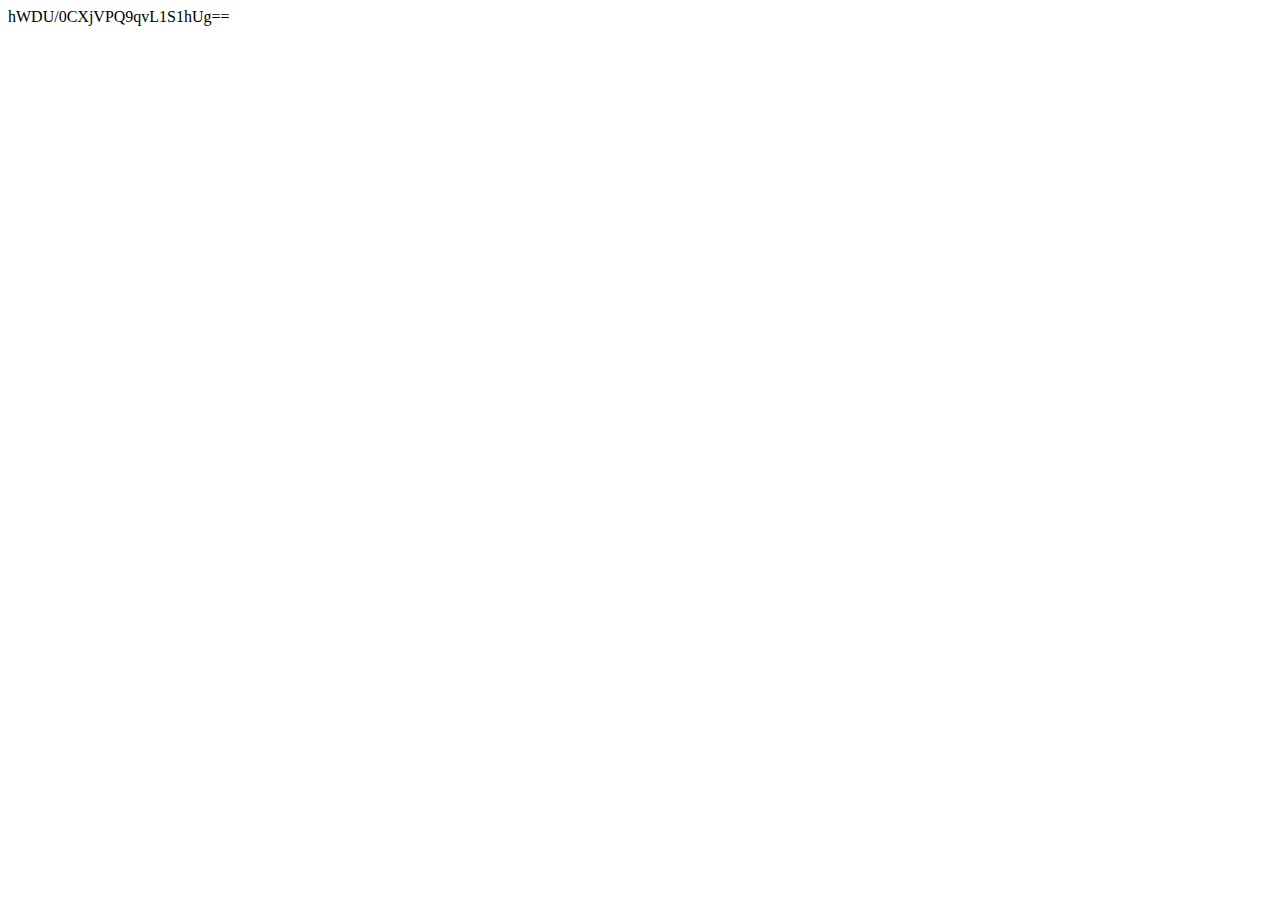
<file: WebContent/test/aes1.html>
<!DOCTYPE html>
<html>
    <head>
        <meta http-equiv="Content-Type" content="text/html; charset=UTF-8">
        <title>数据请求测试</title>
        <script type="text/javascript" src="../js/jquery-1.8.3.min.js"></script>
        <script src="../unit/crypto-js-develop/src/core.js"></script>
        <script src="../unit/crypto-js-develop/src/x64-core.js"></script>
        <script src="../unit/crypto-js-develop/src/enc-utf16.js"></script>
        <script src="../unit/crypto-js-develop/src/enc-base64.js"></script>
        <script src="../unit/crypto-js-develop/src/md5.js"></script>
        <script src="../unit/crypto-js-develop/src/sha1.js"></script>
        <script src="../unit/crypto-js-develop/src/sha256.js"></script>
        <script src="../unit/crypto-js-develop/src/sha512.js"></script>
        <script src="../unit/crypto-js-develop/src/sha3.js"></script>
        <script src="../unit/crypto-js-develop/src/hmac.js"></script>
        <script src="../unit/crypto-js-develop/src/pbkdf2.js"></script>
        <script src="../unit/crypto-js-develop/src/evpkdf.js"></script>
        <script src="../unit/crypto-js-develop/src/cipher-core.js"></script>
        <script src="../unit/crypto-js-develop/src/mode-cfb.js"></script>
        <script src="../unit/crypto-js-develop/src/mode-ctr.js"></script>
        <script src="../unit/crypto-js-develop/src/mode-ofb.js"></script>
        <script src="../unit/crypto-js-develop/src/mode-ecb.js"></script>
        <script src="../unit/crypto-js-develop/src/pad-ansix923.js"></script>
        <script src="../unit/crypto-js-develop/src/pad-iso10126.js"></script>
        <script src="../unit/crypto-js-develop/src/pad-zeropadding.js"></script>
        <script src="../unit/crypto-js-develop/src/pad-iso97971.js"></script>
        <script src="../unit/crypto-js-develop/src/pad-nopadding.js"></script>
        <script src="../unit/crypto-js-develop/src/rc4.js"></script>
        <script src="../unit/crypto-js-develop/src/rabbit.js"></script>
        <script src="../unit/crypto-js-develop/src/aes.js"></script>
        <script src="../unit/crypto-js-develop/src/tripledes.js"></script>
        <script type="text/javascript">
			function Encrypt(word){  
	            var key = CryptoJS.enc.Utf8.parse("0102030405060708");   
	            var iv  = CryptoJS.enc.Utf8.parse('0102030405060708');   
	            var srcs = CryptoJS.enc.Utf8.parse(word);  
	            var encrypted = CryptoJS.AES.encrypt(srcs, key, { iv: iv,mode:CryptoJS.mode.CBC});  
	            return encrypted.toString();  
			}  
			function Decrypt(word){  
	            var key = CryptoJS.enc.Utf8.parse("0102030405060708");   
	            var iv  = CryptoJS.enc.Utf8.parse('0102030405060708');   
	            var decrypt = CryptoJS.AES.decrypt(srcs, key, { iv: iv,mode:CryptoJS.mode.CBC});  
	            return CryptoJS.enc.Utf8.stringify(encrypted).toString();  
            }  
			jQuery(document).ready(function() {
                jQuery("#diy").text(Encrypt('abcedxxxxxxx'));
            });
        </script>
        <style type="text/css">
        </style>
    </head>
    <body>
        <div id="diy"></div>
    </body>
</html>
</file>
